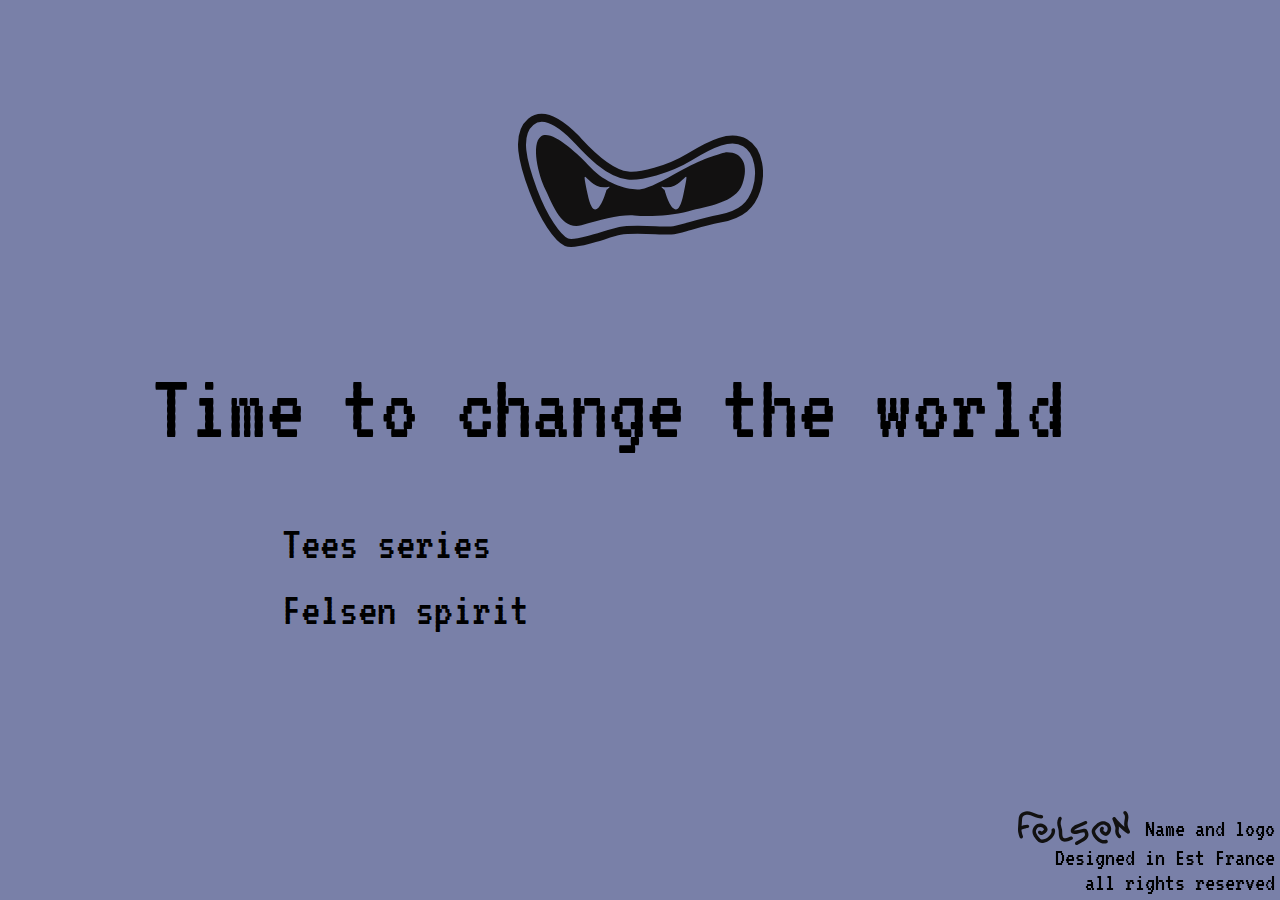
<file: index.html>
<!DOCTYPE html><html><head><meta charSet="utf-8"/><meta name="viewport" content="width=device-width"/><meta name="next-head-count" content="2"/><link data-next-font="size-adjust" rel="preconnect" href="/" crossorigin="anonymous"/><link rel="preload" href="/_next/static/css/598c294f1bf20874.css" as="style"/><link rel="stylesheet" href="/_next/static/css/598c294f1bf20874.css" data-n-p=""/><noscript data-n-css=""></noscript><script defer="" nomodule="" src="/_next/static/chunks/polyfills-78c92fac7aa8fdd8.js"></script><script src="/_next/static/chunks/webpack-d48917dfc1abff24.js" defer=""></script><script src="/_next/static/chunks/framework-82ceb3ddb73c0589.js" defer=""></script><script src="/_next/static/chunks/main-91c60457a30df2a8.js" defer=""></script><script src="/_next/static/chunks/pages/_app-b75b9482ff6ea491.js" defer=""></script><script src="/_next/static/chunks/664-361cba8126e8e380.js" defer=""></script><script src="/_next/static/chunks/pages/index-78f93ec5b09dfb89.js" defer=""></script><script src="/_next/static/BBABbWyTW3IUbtXpbvCLi/_buildManifest.js" defer=""></script><script src="/_next/static/BBABbWyTW3IUbtXpbvCLi/_ssgManifest.js" defer=""></script></head><body><div id="__next"><main class="page_main__mAg_K"><div class="page_logoTopScreen__mUM0B"><svg width="245" height="134" viewBox="0 0 245 134" fill="none" xmlns="http://www.w3.org/2000/svg"><path d="M109.929 62.5064C122.005 63.814 150.149 56.9861 171.718 43.8542C193.286 30.7222 212.473 21.2792 227.068 29.7662C241.663 38.2532 243.492 60.8459 238.493 76.4234C233.494 92.0009 223.877 101.489 201.634 105.664C188.551 108.126 177.303 111.57 168.36 114.125C162.097 115.915 156.97 117.27 153.128 117.528C143.813 118.166 115.416 115.171 101.908 117.949C94.538 119.464 81.9395 123.853 70.5816 126.894C61.1214 129.427 52.5203 131.023 48.5134 129.244C39.6954 125.328 25.8716 105.732 15.2862 77.6038C4.70084 49.4757 -2.50475 21.7087 12.7586 8.88037C28.0219 -3.94792 50.9875 18.612 57.238 24.8832C63.4885 31.1545 87.0868 60.0362 109.929 62.5064Z" stroke="#121111" stroke-width="8" stroke-miterlimit="10"></path><path d="M208.043 39.2379C208.043 39.2379 189.422 43.4882 168.752 54.439C148.082 65.3899 131.035 76.4092 119.472 76.4737C107.908 76.5381 86.8306 69.9651 72.6544 54.5734C58.4782 39.1817 32.9363 15.9583 22.8785 23.4499C12.8207 30.9415 20.3301 62.0979 27.3619 76.3859C34.3937 90.674 43.3441 117.705 63.4117 112.294C83.4794 106.884 102.57 101.367 116.311 102.527C130.052 103.687 152.236 103.125 170.602 98.1888C188.968 93.2529 217.706 90.0994 224.397 71.0414C231.089 51.9834 224.609 38.7251 208.043 39.2379ZM88.4911 76.8781C88.4911 76.8781 84.7337 90.5506 80.0979 95.0326C76.6863 98.3232 72.7971 96.6505 69.5776 80.8831C61.9818 43.6911 69.1316 79.3845 90.9284 73.726C93.4096 73.0816 88.4911 76.8781 88.4911 76.8781ZM165.496 80.8831C162.276 96.6505 158.387 98.3301 154.975 95.0326C150.338 90.5506 146.582 76.8781 146.582 76.8781C146.582 76.8781 141.664 73.0816 144.145 73.7247C165.942 79.3845 173.091 43.6911 165.496 80.8831Z" fill="#121111"></path></svg></div><div class="page_divtitre__HdRGP"><a class="page_titre__qHcnI">Time to change the world</a></div><div class="page_menu__3UteB"><li class="page_itemMenu__COYD6"><a class="page_itemMenuTees__gL_l_" href="/tees-series">Tees series</a></li><li class="page_itemMenu__COYD6"><a class="page_itemMenuSpirit__UKG97" href="/felsen-spirit">Felsen spirit</a></li></div><div class="page_botRight__saLf5"><a><svg width="112" height="34" viewBox="0 0 112 34" fill="none" xmlns="http://www.w3.org/2000/svg"><g clip-path="url(#clip0_123_46)"><path d="M82.9214 16.2876C81.8826 17.278 81.6329 18.7217 81.9017 20.0755C82.13 21.2271 82.8865 22.2599 83.8025 22.9776C84.3021 23.3727 84.834 23.726 85.3927 24.0339C85.9447 24.3356 86.5394 24.7009 87.1596 24.823C88.0775 25.0035 88.9308 24.7368 89.7008 24.2402C90.1702 23.942 90.6037 23.5916 90.9929 23.196C92.4344 21.7021 93.2602 19.5918 93.1723 17.5221C93.0816 15.4004 92.081 13.374 90.3917 12.051C89.4808 11.3379 88.4913 10.7884 87.3693 10.4678C86.2362 10.1453 85.0849 10.1057 83.9285 10.272C81.6761 10.5945 79.7125 11.9386 78.0698 13.4265C77.3145 14.1138 76.5953 14.8391 75.9151 15.5994C75.0646 16.546 74.3104 17.5668 73.9156 18.7852C73.4851 20.1073 73.6892 21.5261 74.1537 22.8081C74.5148 23.8251 74.9823 24.802 75.5486 25.7226C76.7071 27.5646 78.2369 29.1499 80.0422 30.3793C80.9654 31.0047 81.9603 31.5194 83.006 31.9123C84.1345 32.3449 85.3992 32.6005 86.6114 32.5333C87.2624 32.4969 87.9292 32.3951 88.5471 32.1795C88.9796 32.0284 89.3516 31.788 89.5892 31.3858C89.8077 31.0173 89.9007 30.4701 89.7649 30.055C89.6291 29.64 89.3669 29.2337 88.9638 29.0222C88.5606 28.8108 88.0603 28.6943 87.62 28.8481C87.2702 28.9701 86.9087 29.0561 86.5412 29.1047L87.0062 29.043C86.4797 29.1029 85.9478 29.0982 85.4225 29.0291L85.8875 29.0909C85.1111 28.9775 84.3528 28.7646 83.6319 28.4575L84.0503 28.6316C83.0432 28.1996 82.095 27.6439 81.2279 26.9774L81.5808 27.2474C80.6432 26.5251 79.8015 25.6884 79.0755 24.7571L79.3485 25.1067C78.6406 24.1918 78.0519 23.1921 77.5964 22.1314L77.7722 22.546C77.4834 21.8619 77.2295 21.1534 77.1282 20.4159L77.1905 20.8766C77.15 20.5489 77.15 20.2176 77.1905 19.8899L77.1282 20.3505C77.1802 20.011 77.2739 19.679 77.4072 19.362L77.2314 19.7766C77.4569 19.2744 77.7446 18.802 78.0879 18.3702L77.8154 18.7198C78.3608 18.0252 78.983 17.3886 79.607 16.7635C80.2251 16.1346 80.8836 15.546 81.5785 15.0015L81.2256 15.2714C81.9324 14.7329 82.6879 14.2608 83.511 13.9162L83.0925 14.0903C83.6559 13.8549 84.2471 13.6907 84.852 13.6016L84.387 13.6633C84.9274 13.595 85.4746 13.5975 86.0144 13.6707L85.5494 13.6089C86.1096 13.6897 86.6573 13.84 87.1796 14.0562L86.7612 13.8821C87.2822 14.1018 87.7739 14.3841 88.2254 14.7228L87.8743 14.4538C88.3037 14.7811 88.6901 15.1602 89.0247 15.5824L88.7522 15.2327C89.0559 15.624 89.3087 16.0516 89.5045 16.5055L89.3288 16.0909C89.5133 16.5364 89.6394 17.0034 89.704 17.4807L89.6417 17.02C89.706 17.538 89.7039 18.0619 89.6352 18.5793L89.6975 18.1187C89.6187 18.6783 89.4665 19.2252 89.2446 19.7457L89.4204 19.3311C89.2215 19.7912 88.9678 20.226 88.6648 20.6265L88.9373 20.2768C88.6438 20.6554 88.3034 20.9959 87.9241 21.2902L88.277 21.0198C87.9951 21.239 87.6881 21.4246 87.3624 21.5726L87.7809 21.3985C87.6836 21.4364 87.5833 21.4661 87.481 21.4874L87.9459 21.4257C87.8406 21.4388 87.7341 21.4388 87.6288 21.4257L88.0938 21.4874C87.9606 21.4616 87.8305 21.4216 87.706 21.3681L88.1245 21.5422C87.3689 21.2009 86.6152 20.7817 85.9535 20.2833L86.3064 20.5532C85.9715 20.2997 85.6698 20.0057 85.4085 19.678L85.681 20.0276C85.5231 19.819 85.3903 19.5928 85.2853 19.3537L85.4611 19.7683C85.355 19.5124 85.2816 19.2443 85.2425 18.9704L85.3048 19.4311C85.2764 19.2032 85.2747 18.9729 85.2997 18.7447L85.2374 19.2054C85.2646 19.004 85.3168 18.8067 85.3927 18.618L85.217 19.0326C85.2821 18.8849 85.3635 18.7448 85.4597 18.6148L85.1872 18.9644C85.2515 18.8838 85.3212 18.8076 85.396 18.7364C86.0544 18.1086 86.0809 16.9164 85.396 16.295C84.6892 15.6501 83.6323 15.6247 82.9316 16.295L82.9214 16.2876Z" fill="#121111"></path><path d="M40.5068 6.68125C39.7256 8.30596 39.2606 10.0233 39.1969 11.8276C39.1374 13.5191 39.5285 15.1484 40.0157 16.7566C40.2813 17.6318 40.5314 18.5098 40.6579 19.4182L40.5956 18.9575C40.7709 20.2897 40.7379 21.6339 40.8016 22.973C40.8648 24.3006 40.9922 25.6959 41.499 26.9383C42.0296 28.2345 42.8475 29.4202 44.1262 30.0956C45.5527 30.8492 47.1485 30.8985 48.7071 30.6221C50.2416 30.3498 51.6453 29.6151 53.0677 29.0176L52.6492 29.1918C52.9896 29.0499 53.3328 28.9154 53.682 28.7956C54.1139 28.6464 54.4878 28.4017 54.724 28.0014C54.9425 27.6329 55.0355 27.0857 54.8997 26.6706C54.6245 25.8281 53.6773 25.1463 52.7548 25.4642C51.7025 25.8267 50.6977 26.3095 49.6724 26.7383L50.0909 26.5642C49.2302 26.9217 48.3524 27.2211 47.4238 27.3473L47.8888 27.2856C47.3904 27.3505 46.8859 27.3552 46.3864 27.2994L46.8514 27.3611C46.4679 27.3125 46.0926 27.2135 45.7355 27.0668L46.1539 27.2409C45.8928 27.1263 45.6453 26.9834 45.416 26.8148L45.7689 27.0848C45.501 26.8786 45.2603 26.64 45.0524 26.3744L45.3253 26.7241C45.0729 26.3895 44.8631 26.0253 44.7009 25.6397L44.8766 26.0543C44.6032 25.396 44.4526 24.6986 44.354 23.9952L44.4163 24.4558C44.294 23.5313 44.2708 22.599 44.2485 21.668C44.2233 20.6085 44.1694 19.5568 44.0211 18.5043C43.7626 16.6713 42.9702 14.9665 42.7112 13.1345L42.7735 13.5951C42.6515 12.6713 42.6515 11.7357 42.7735 10.8119L42.7112 11.2725C42.8452 10.3123 43.1056 9.37367 43.4859 8.48055L43.3101 8.89513C43.3774 8.74158 43.4476 8.58803 43.5208 8.43448C43.7258 8.00792 43.8272 7.57307 43.6965 7.10321C43.5854 6.70291 43.2725 6.26851 42.8954 6.0709C42.4904 5.859 42.0003 5.75305 41.5516 5.89677C41.1405 6.02852 40.7025 6.28924 40.5096 6.69093L40.5068 6.68125Z" fill="#121111"></path><path d="M102.618 24.2951C102.333 24.0294 102.069 23.7433 101.827 23.4392L102.1 23.7888C101.681 23.2514 101.334 22.6631 101.066 22.0383L101.242 22.4529C100.978 21.8269 100.795 21.1701 100.698 20.4984L100.76 20.959C100.652 20.1538 100.697 19.367 100.802 18.5637C100.86 18.1288 100.92 17.6926 100.926 17.2531C100.935 16.6824 100.852 16.1015 100.729 15.5446C100.531 14.6518 100.177 13.7941 99.8626 12.9387L98.8969 10.3056L97.7888 7.28423L94.6018 8.61551C97.7637 12.771 101.42 16.5092 105.575 19.6969C106.816 20.649 108.086 21.563 109.394 22.4193C110.012 22.8233 111.007 22.6888 111.507 22.1494C112.051 21.5625 112.151 20.7623 111.78 20.0557C111.404 19.3408 111.051 18.6143 110.734 17.8713L110.91 18.2859C110.327 16.9081 109.873 15.4759 109.665 13.9936L109.728 14.4542C109.583 13.3391 109.589 12.2099 109.743 11.0961L109.682 11.5517C109.903 9.93941 110.3 8.35339 110.4 6.72731C110.49 5.24586 110.246 3.77317 109.639 2.41702C109.313 1.69145 108.838 1.04105 108.244 0.507171C107.901 0.20084 107.483 0.000457764 107.011 0.000457764C106.584 0.000457764 106.073 0.188402 105.779 0.507171C105.167 1.16682 105.055 2.3037 105.779 2.94861C105.966 3.11589 106.139 3.29815 106.296 3.49355L106.023 3.14392C106.271 3.46637 106.479 3.81787 106.642 4.19052L106.466 3.77824C106.688 4.31062 106.839 4.8693 106.915 5.44025L106.853 4.97961C106.975 5.89768 106.931 6.81391 106.81 7.72968L106.873 7.26903C106.606 9.23323 106.072 11.1786 106.133 13.175C106.191 15.0683 106.644 16.9376 107.342 18.6954C107.762 19.7528 108.239 20.7875 108.77 21.7951L111.156 19.4315C109.97 18.6567 108.815 17.8392 107.69 16.979L108.043 17.2494C105.051 14.9586 102.296 12.3799 99.817 9.55108C99.1149 8.74925 98.4361 7.92806 97.7804 7.08753L98.0529 7.43717C97.9054 7.24769 97.7592 7.05759 97.6144 6.86688C97.3429 6.51034 97.0374 6.17821 96.5724 6.07319C96.1944 5.98002 95.796 6.01056 95.4369 6.16025C94.693 6.47165 94.1294 7.38557 94.4275 8.19816L96.0419 12.6006C96.305 13.3183 96.5685 14.0361 96.8323 14.7541C97.0918 15.4635 97.3415 16.178 97.4536 16.927L97.3912 16.4663C97.4917 17.2144 97.3954 17.9455 97.2982 18.6885C97.2145 19.3334 97.1732 19.9783 97.2355 20.6283C97.375 22.107 97.8041 23.5387 98.5895 24.8124C99.0223 25.5187 99.548 26.1648 100.153 26.7337C100.817 27.3533 101.966 27.4358 102.617 26.7337C103.24 26.0616 103.327 24.9524 102.617 24.2923L102.618 24.2951Z" fill="#121111"></path><path d="M20.2252 22.2327C20.4317 22.505 20.6149 22.7565 20.8794 22.9698C21.2397 23.2674 21.6486 23.502 22.0884 23.6635C22.612 23.8601 23.1718 23.9443 23.7307 23.9104C25.0684 23.8335 26.2193 23.2655 27.1897 22.3622C27.6547 21.9301 28.0434 21.4192 28.4214 20.9139C28.7227 20.5113 29.0621 20.0935 29.27 19.6342C29.4778 19.175 29.6178 18.736 29.5783 18.2219C29.5346 17.6516 29.3523 17.1932 29.1161 16.6773C28.8864 16.1748 28.5674 15.7408 28.2252 15.3078C27.6089 14.5434 26.8425 13.9107 25.9724 13.4482C24.9606 12.906 23.9023 12.6112 22.764 12.4956C20.6102 12.2767 18.4448 13.1676 16.9155 14.6486C15.3671 16.148 14.4046 18.2997 14.4302 20.4528C14.4585 22.7869 15.5178 24.9552 16.876 26.8097C17.5566 27.7474 18.2861 28.6494 19.0614 29.5119C19.8453 30.3765 20.7576 31.155 21.8461 31.6102C22.5131 31.8958 23.2302 32.0489 23.9567 32.0607C24.6504 32.0708 25.3553 31.9506 26.03 31.7986C27.0934 31.5595 28.1154 31.1785 29.104 30.7257C30.9899 29.8542 32.6727 28.6044 34.0458 27.0553C35.6644 25.2219 36.9342 23.0122 37.0914 20.5366C37.1319 19.8954 37.0537 19.2408 36.9138 18.6153C36.7166 17.7317 35.6332 17.1315 34.7688 17.4088C33.8324 17.7087 33.3395 18.5872 33.5511 19.5338C33.585 19.6863 33.6129 19.8392 33.6343 19.9944L33.572 19.5338C33.6276 19.9946 33.6257 20.4605 33.5664 20.9208L33.6287 20.4602C33.5362 21.1088 33.3583 21.7427 33.0996 22.3456L33.2753 21.931C32.9001 22.8007 32.3951 23.6045 31.8134 24.3531L32.0859 24.0035C31.375 24.9061 30.5532 25.7174 29.6397 26.4186L29.9926 26.1482C29.0571 26.8609 28.035 27.4542 26.9502 27.9144L27.3687 27.7402C26.3801 28.1548 25.3353 28.4731 24.2705 28.6155L24.7355 28.5538C24.309 28.6112 23.8767 28.6142 23.4494 28.5625L23.9144 28.6242C23.5961 28.5747 23.2851 28.4865 22.9886 28.3617L23.4071 28.5358C23.0345 28.3688 22.6833 28.1585 22.3609 27.9093L22.7138 28.1792C21.6908 27.3809 20.866 26.3228 20.0722 25.3071L20.3447 25.6567C19.5491 24.6336 18.8168 23.5543 18.3072 22.3613L18.4829 22.7758C18.2153 22.1484 18.0279 21.4902 17.925 20.8167L17.9873 21.2774C17.9093 20.7215 17.9057 20.1579 17.9766 19.6011L17.9147 20.0617C17.9929 19.5202 18.1401 18.9907 18.3527 18.4858L18.177 18.9004C18.4032 18.3753 18.6945 17.8802 19.0442 17.4263L18.7712 17.776C19.1096 17.3443 19.5 16.9552 19.9337 16.6174L19.5808 16.8874C19.9985 16.5685 20.4556 16.3035 20.9408 16.0987L20.5223 16.2729C20.9638 16.0932 21.4264 15.9694 21.8991 15.9043L21.4342 15.9661C21.9392 15.9038 22.4502 15.9058 22.9546 15.9721L22.4897 15.9103C23.0372 15.987 23.5726 16.133 24.0827 16.3447L23.6665 16.1706C24.1549 16.3773 24.6158 16.6428 25.0387 16.9611L24.6858 16.6907C25.0872 16.9977 25.448 17.3536 25.7594 17.7502L25.4865 17.4005C25.7556 17.7505 25.9805 18.1319 26.156 18.536L25.9803 18.1214C26.0591 18.2998 26.1171 18.4865 26.1532 18.6779L26.0909 18.2173C26.0999 18.3027 26.1015 18.3887 26.0956 18.4743L26.1579 18.0137C26.143 18.1106 26.1179 18.2057 26.083 18.2974L26.2588 17.8828C26.024 18.4176 25.6078 18.9119 25.2502 19.3721L25.5227 19.0225C25.1693 19.4725 24.7839 19.8949 24.3277 20.2455L24.6834 19.9815C24.4388 20.1665 24.1736 20.3231 23.893 20.4482L24.3115 20.2736C24.058 20.3779 23.7925 20.4508 23.521 20.4906L23.986 20.4293C23.716 20.465 23.4426 20.4664 23.1723 20.4334L23.6372 20.4952C23.4157 20.4633 23.199 20.404 22.9923 20.3187L23.4108 20.4929C23.265 20.428 23.1265 20.3482 22.9974 20.2547L23.3503 20.5247C23.2229 20.4263 23.1074 20.3136 23.0063 20.1888L23.2787 20.5385L23.2415 20.4896C22.9579 20.1156 22.6729 19.8249 22.1995 19.6959C21.781 19.5817 21.2263 19.6333 20.8562 19.8701C20.4861 20.1068 20.1559 20.4615 20.0546 20.9024C19.9574 21.3253 19.9551 21.8697 20.2303 22.2332L20.2252 22.2327Z" fill="#121111"></path><path d="M66.6439 10.1301L60.9084 12.6416C59.9822 13.047 59.0536 13.4486 58.1297 13.8595C57.2681 14.2423 56.4093 14.6473 55.6346 15.1881C54.7447 15.8104 53.9272 16.5502 53.3851 17.5C52.7401 18.6309 52.4625 20.0479 53.0596 21.2539C53.6785 22.5036 55.1599 22.8155 56.4293 22.8754C57.4987 22.9256 58.5682 22.8003 59.6274 22.634C61.7282 22.3032 63.7629 21.6473 65.8735 21.3644L65.4085 21.4262C65.9511 21.3561 66.5523 21.2502 67.0987 21.3225L66.6337 21.2608C66.6785 21.268 66.7226 21.2793 66.7653 21.2944L66.3468 21.1203C66.3881 21.1353 66.4273 21.1554 66.4635 21.1802L66.1111 20.9102C66.1457 20.9346 66.177 20.9634 66.2041 20.9959L65.9316 20.6467C66.0757 20.8351 66.1692 21.0668 66.2734 21.2787C66.3933 21.5233 66.5058 21.7703 66.6161 22.0204L66.4403 21.6058C66.7039 22.2268 66.9174 22.8657 67.009 23.535L66.9466 23.0744C66.9948 23.4551 66.9948 23.8402 66.9466 24.2209L67.009 23.7603C66.9547 24.1173 66.8563 24.4663 66.716 24.7995L66.8918 24.3849C66.7117 24.7903 66.4822 25.1722 66.2083 25.5222L66.4807 25.1726C66.0158 25.7609 65.461 26.2657 64.8682 26.7236L65.2211 26.4532C64.2135 27.223 63.1106 27.855 62.003 28.4708L57.8447 30.7828C57.0486 31.2255 56.7152 32.3716 57.2193 33.1464C57.7382 33.9438 58.7537 34.2395 59.6051 33.766C61.3488 32.7986 63.111 31.8529 64.8338 30.8478C65.5582 30.4336 66.257 29.9768 66.9262 29.4797C67.6474 28.9421 68.3448 28.3778 68.9121 27.6744C69.5254 26.9102 70.0369 26.093 70.2866 25.1358C70.5823 24.003 70.507 22.8035 70.175 21.6873C70.003 21.1097 69.7607 20.5509 69.5115 20.0028C69.2748 19.4864 69.0423 18.9124 68.6322 18.5075C68.0319 17.9183 67.2117 17.8202 66.4119 17.8718C65.8102 17.9105 65.2104 17.9906 64.6143 18.08C62.4842 18.3997 60.4249 19.0699 58.2906 19.3629L58.7556 19.3012C57.8126 19.426 56.8431 19.4905 55.8955 19.3777L56.3605 19.4394C56.1249 19.4111 55.8935 19.3558 55.6709 19.2745L56.0894 19.4486C55.9672 19.3986 55.8513 19.3344 55.7444 19.2574L56.0973 19.5274C56.0318 19.4742 55.9717 19.4148 55.9178 19.35L56.1903 19.6996C56.1474 19.6397 56.1096 19.5764 56.0773 19.5103L56.2531 19.9249C56.2085 19.8135 56.1782 19.6969 56.1629 19.578L56.2252 20.0387C56.2117 19.8748 56.2149 19.71 56.2345 19.5467L56.1726 20.0074C56.2105 19.7346 56.2836 19.4679 56.3902 19.2137L56.2145 19.6282C56.3493 19.3238 56.5201 19.0362 56.7232 18.7714L56.4502 19.1211C56.7444 18.7493 57.0833 18.4144 57.4592 18.1238L57.1063 18.3942C58.3301 17.4586 59.7962 16.8915 61.1981 16.2775L65.7944 14.2645L68.409 13.1197C68.781 12.9558 69.1065 12.4596 69.2102 12.087C69.3255 11.6724 69.2734 11.1233 69.0344 10.7562C68.7954 10.389 68.4369 10.0624 67.9924 9.96246L67.5274 9.90073C67.2181 9.90004 66.9144 9.98149 66.6477 10.1366L66.6439 10.1301Z" fill="#121111"></path><path d="M4.95041 25.3624C4.40639 23.6377 3.8061 21.92 3.55082 20.1234L3.61313 20.5841C3.38064 18.8719 3.53083 17.1449 3.63731 15.4285C3.74581 13.6848 3.8543 11.9411 3.9628 10.1974C4.01906 9.28944 4.05579 8.37782 4.17808 7.47587L4.11577 7.93652C4.20877 7.27687 4.35338 6.62828 4.60633 6.00963L4.43056 6.42421C4.60589 6.00531 4.83516 5.61064 5.11269 5.25002L4.84021 5.59965C5.11098 5.26199 5.42111 4.95722 5.76412 4.69171L5.41121 4.96165C5.84932 4.63118 6.32747 4.35634 6.83451 4.14354L6.41603 4.31766C7.06009 4.05403 7.7359 3.87411 8.4266 3.78239L7.96162 3.84412C8.76499 3.74733 9.57757 3.7529 10.3795 3.8607L9.91453 3.79898C13.4679 4.2739 16.5637 6.25653 20.0343 7.03319C21.1308 7.27871 22.2709 7.42704 23.3966 7.38743C23.8537 7.37176 24.3024 7.20593 24.6297 6.88071C24.9324 6.58129 25.1598 6.08932 25.1412 5.65907C25.1003 4.75067 24.374 3.89755 23.3975 3.93164C22.796 3.95118 22.1939 3.92036 21.5976 3.83951L22.0626 3.90078C19.2062 3.50094 16.6363 2.1388 13.9347 1.22487C11.3271 0.342269 8.38196 -0.111009 5.73437 0.887216C4.50357 1.35293 3.30811 2.03101 2.45766 3.05549C1.91268 3.70615 1.48243 4.44325 1.18501 5.23574C0.906023 5.95665 0.791173 6.7135 0.691203 7.47449C0.502886 8.9025 0.466153 10.3522 0.377342 11.788C0.284346 13.2741 0.19135 14.7601 0.0983544 16.2462C0.0458117 17.0937 -0.00673261 17.9423 0.000707058 18.7917C0.0141267 19.7201 0.104953 20.6457 0.272256 21.5593C0.556823 23.1715 1.09853 24.723 1.59001 26.2805C1.72392 26.7047 2.00012 27.0861 2.39163 27.3132C2.76362 27.5297 3.31601 27.6214 3.73495 27.4874C4.60912 27.2068 5.24428 26.286 4.95274 25.3624H4.95041Z" fill="#121111"></path><path d="M3.51606 18.5425C3.72034 18.4485 3.92601 18.3578 4.13309 18.2702L3.7146 18.4444C5.2257 17.814 6.81362 17.3824 8.43786 17.1605L7.97288 17.2223C8.467 17.1575 8.96298 17.1126 9.46082 17.0878C9.92161 17.0652 10.3624 16.9104 10.6939 16.581C10.9962 16.2816 11.224 15.7901 11.2054 15.3599C11.165 14.4621 10.4377 13.5845 9.46175 13.6324C6.77882 13.7628 4.18935 14.4367 1.75611 15.5593C1.38134 15.7325 1.05864 16.2116 0.954488 16.5916C0.839638 17.0062 0.891717 17.5558 1.13025 17.9229C1.36879 18.29 1.72775 18.6162 2.17227 18.7166C2.65352 18.8253 3.07014 18.7484 3.51606 18.5425Z" fill="#121111"></path></g><defs><clipPath id="clip0_123_46"><rect width="112" height="34" fill="white"></rect></clipPath></defs></svg>  Name and logo </a><a>Designed in Est France </a><a> all rights reserved</a></div></main></div><script id="__NEXT_DATA__" type="application/json">{"props":{"pageProps":{}},"page":"/","query":{},"buildId":"BBABbWyTW3IUbtXpbvCLi","nextExport":true,"autoExport":true,"isFallback":false,"scriptLoader":[]}</script></body></html>
</file>
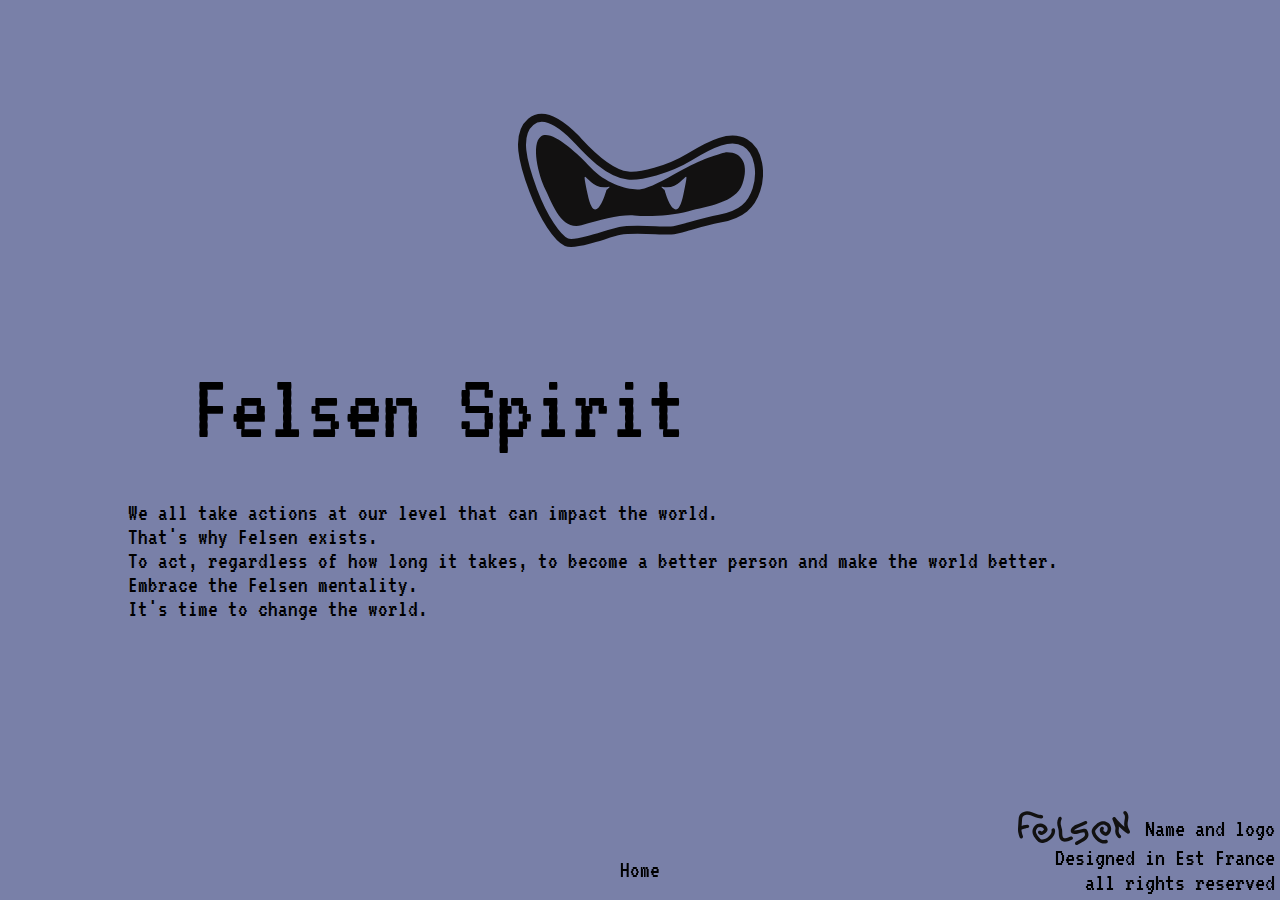
<file: felsen-spirit.html>
<!DOCTYPE html><html><head><meta charSet="utf-8"/><meta name="viewport" content="width=device-width"/><meta name="next-head-count" content="2"/><link data-next-font="size-adjust" rel="preconnect" href="/" crossorigin="anonymous"/><link rel="preload" href="/_next/static/css/b1b8a370212aec70.css" as="style"/><link rel="stylesheet" href="/_next/static/css/b1b8a370212aec70.css" data-n-p=""/><noscript data-n-css=""></noscript><script defer="" nomodule="" src="/_next/static/chunks/polyfills-78c92fac7aa8fdd8.js"></script><script src="/_next/static/chunks/webpack-d48917dfc1abff24.js" defer=""></script><script src="/_next/static/chunks/framework-82ceb3ddb73c0589.js" defer=""></script><script src="/_next/static/chunks/main-91c60457a30df2a8.js" defer=""></script><script src="/_next/static/chunks/pages/_app-b75b9482ff6ea491.js" defer=""></script><script src="/_next/static/chunks/664-361cba8126e8e380.js" defer=""></script><script src="/_next/static/chunks/pages/felsen-spirit-69dff30addc42311.js" defer=""></script><script src="/_next/static/BBABbWyTW3IUbtXpbvCLi/_buildManifest.js" defer=""></script><script src="/_next/static/BBABbWyTW3IUbtXpbvCLi/_ssgManifest.js" defer=""></script></head><body><div id="__next"><div class="felsen-spirit-style_allpage__LqeMT"><div class="felsen-spirit-style_logoTopScreen__q3qoD"><svg width="245" height="134" viewBox="0 0 245 134" fill="none" xmlns="http://www.w3.org/2000/svg"><path d="M109.929 62.5064C122.005 63.814 150.149 56.9861 171.718 43.8542C193.286 30.7222 212.473 21.2792 227.068 29.7662C241.663 38.2532 243.492 60.8459 238.493 76.4234C233.494 92.0009 223.877 101.489 201.634 105.664C188.551 108.126 177.303 111.57 168.36 114.125C162.097 115.915 156.97 117.27 153.128 117.528C143.813 118.166 115.416 115.171 101.908 117.949C94.538 119.464 81.9395 123.853 70.5816 126.894C61.1214 129.427 52.5203 131.023 48.5134 129.244C39.6954 125.328 25.8716 105.732 15.2862 77.6038C4.70084 49.4757 -2.50475 21.7087 12.7586 8.88037C28.0219 -3.94792 50.9875 18.612 57.238 24.8832C63.4885 31.1545 87.0868 60.0362 109.929 62.5064Z" stroke="#121111" stroke-width="8" stroke-miterlimit="10"></path><path d="M208.043 39.2379C208.043 39.2379 189.422 43.4882 168.752 54.439C148.082 65.3899 131.035 76.4092 119.472 76.4737C107.908 76.5381 86.8306 69.9651 72.6544 54.5734C58.4782 39.1817 32.9363 15.9583 22.8785 23.4499C12.8207 30.9415 20.3301 62.0979 27.3619 76.3859C34.3937 90.674 43.3441 117.705 63.4117 112.294C83.4794 106.884 102.57 101.367 116.311 102.527C130.052 103.687 152.236 103.125 170.602 98.1888C188.968 93.2529 217.706 90.0994 224.397 71.0414C231.089 51.9834 224.609 38.7251 208.043 39.2379ZM88.4911 76.8781C88.4911 76.8781 84.7337 90.5506 80.0979 95.0326C76.6863 98.3232 72.7971 96.6505 69.5776 80.8831C61.9818 43.6911 69.1316 79.3845 90.9284 73.726C93.4096 73.0816 88.4911 76.8781 88.4911 76.8781ZM165.496 80.8831C162.276 96.6505 158.387 98.3301 154.975 95.0326C150.338 90.5506 146.582 76.8781 146.582 76.8781C146.582 76.8781 141.664 73.0816 144.145 73.7247C165.942 79.3845 173.091 43.6911 165.496 80.8831Z" fill="#121111"></path></svg></div><div class="felsen-spirit-style_divtitre__d9b85"><a class="felsen-spirit-style_titre__07K6_">Felsen Spirit</a></div><div class="felsen-spirit-style_felsenSpeech__DI4I0"><a>We all take actions at our level that can impact the world.</a><a>That&#x27;s why Felsen exists.</a><a>To act, regardless of how long it takes, to become a better person and make the world better.</a><a>Embrace the Felsen mentality.</a><a>It&#x27;s time to change the world.</a></div><div class="felsen-spirit-style_homeBtn__Zc4ql"><a class="felsen-spirit-style_homeBtnLink__G5ivA" href="/">Home</a></div><div class="felsen-spirit-style_botRight__Sox1R"><a><svg width="112" height="34" viewBox="0 0 112 34" fill="none" xmlns="http://www.w3.org/2000/svg"><g clip-path="url(#clip0_123_46)"><path d="M82.9214 16.2876C81.8826 17.278 81.6329 18.7217 81.9017 20.0755C82.13 21.2271 82.8865 22.2599 83.8025 22.9776C84.3021 23.3727 84.834 23.726 85.3927 24.0339C85.9447 24.3356 86.5394 24.7009 87.1596 24.823C88.0775 25.0035 88.9308 24.7368 89.7008 24.2402C90.1702 23.942 90.6037 23.5916 90.9929 23.196C92.4344 21.7021 93.2602 19.5918 93.1723 17.5221C93.0816 15.4004 92.081 13.374 90.3917 12.051C89.4808 11.3379 88.4913 10.7884 87.3693 10.4678C86.2362 10.1453 85.0849 10.1057 83.9285 10.272C81.6761 10.5945 79.7125 11.9386 78.0698 13.4265C77.3145 14.1138 76.5953 14.8391 75.9151 15.5994C75.0646 16.546 74.3104 17.5668 73.9156 18.7852C73.4851 20.1073 73.6892 21.5261 74.1537 22.8081C74.5148 23.8251 74.9823 24.802 75.5486 25.7226C76.7071 27.5646 78.2369 29.1499 80.0422 30.3793C80.9654 31.0047 81.9603 31.5194 83.006 31.9123C84.1345 32.3449 85.3992 32.6005 86.6114 32.5333C87.2624 32.4969 87.9292 32.3951 88.5471 32.1795C88.9796 32.0284 89.3516 31.788 89.5892 31.3858C89.8077 31.0173 89.9007 30.4701 89.7649 30.055C89.6291 29.64 89.3669 29.2337 88.9638 29.0222C88.5606 28.8108 88.0603 28.6943 87.62 28.8481C87.2702 28.9701 86.9087 29.0561 86.5412 29.1047L87.0062 29.043C86.4797 29.1029 85.9478 29.0982 85.4225 29.0291L85.8875 29.0909C85.1111 28.9775 84.3528 28.7646 83.6319 28.4575L84.0503 28.6316C83.0432 28.1996 82.095 27.6439 81.2279 26.9774L81.5808 27.2474C80.6432 26.5251 79.8015 25.6884 79.0755 24.7571L79.3485 25.1067C78.6406 24.1918 78.0519 23.1921 77.5964 22.1314L77.7722 22.546C77.4834 21.8619 77.2295 21.1534 77.1282 20.4159L77.1905 20.8766C77.15 20.5489 77.15 20.2176 77.1905 19.8899L77.1282 20.3505C77.1802 20.011 77.2739 19.679 77.4072 19.362L77.2314 19.7766C77.4569 19.2744 77.7446 18.802 78.0879 18.3702L77.8154 18.7198C78.3608 18.0252 78.983 17.3886 79.607 16.7635C80.2251 16.1346 80.8836 15.546 81.5785 15.0015L81.2256 15.2714C81.9324 14.7329 82.6879 14.2608 83.511 13.9162L83.0925 14.0903C83.6559 13.8549 84.2471 13.6907 84.852 13.6016L84.387 13.6633C84.9274 13.595 85.4746 13.5975 86.0144 13.6707L85.5494 13.6089C86.1096 13.6897 86.6573 13.84 87.1796 14.0562L86.7612 13.8821C87.2822 14.1018 87.7739 14.3841 88.2254 14.7228L87.8743 14.4538C88.3037 14.7811 88.6901 15.1602 89.0247 15.5824L88.7522 15.2327C89.0559 15.624 89.3087 16.0516 89.5045 16.5055L89.3288 16.0909C89.5133 16.5364 89.6394 17.0034 89.704 17.4807L89.6417 17.02C89.706 17.538 89.7039 18.0619 89.6352 18.5793L89.6975 18.1187C89.6187 18.6783 89.4665 19.2252 89.2446 19.7457L89.4204 19.3311C89.2215 19.7912 88.9678 20.226 88.6648 20.6265L88.9373 20.2768C88.6438 20.6554 88.3034 20.9959 87.9241 21.2902L88.277 21.0198C87.9951 21.239 87.6881 21.4246 87.3624 21.5726L87.7809 21.3985C87.6836 21.4364 87.5833 21.4661 87.481 21.4874L87.9459 21.4257C87.8406 21.4388 87.7341 21.4388 87.6288 21.4257L88.0938 21.4874C87.9606 21.4616 87.8305 21.4216 87.706 21.3681L88.1245 21.5422C87.3689 21.2009 86.6152 20.7817 85.9535 20.2833L86.3064 20.5532C85.9715 20.2997 85.6698 20.0057 85.4085 19.678L85.681 20.0276C85.5231 19.819 85.3903 19.5928 85.2853 19.3537L85.4611 19.7683C85.355 19.5124 85.2816 19.2443 85.2425 18.9704L85.3048 19.4311C85.2764 19.2032 85.2747 18.9729 85.2997 18.7447L85.2374 19.2054C85.2646 19.004 85.3168 18.8067 85.3927 18.618L85.217 19.0326C85.2821 18.8849 85.3635 18.7448 85.4597 18.6148L85.1872 18.9644C85.2515 18.8838 85.3212 18.8076 85.396 18.7364C86.0544 18.1086 86.0809 16.9164 85.396 16.295C84.6892 15.6501 83.6323 15.6247 82.9316 16.295L82.9214 16.2876Z" fill="#121111"></path><path d="M40.5068 6.68125C39.7256 8.30596 39.2606 10.0233 39.1969 11.8276C39.1374 13.5191 39.5285 15.1484 40.0157 16.7566C40.2813 17.6318 40.5314 18.5098 40.6579 19.4182L40.5956 18.9575C40.7709 20.2897 40.7379 21.6339 40.8016 22.973C40.8648 24.3006 40.9922 25.6959 41.499 26.9383C42.0296 28.2345 42.8475 29.4202 44.1262 30.0956C45.5527 30.8492 47.1485 30.8985 48.7071 30.6221C50.2416 30.3498 51.6453 29.6151 53.0677 29.0176L52.6492 29.1918C52.9896 29.0499 53.3328 28.9154 53.682 28.7956C54.1139 28.6464 54.4878 28.4017 54.724 28.0014C54.9425 27.6329 55.0355 27.0857 54.8997 26.6706C54.6245 25.8281 53.6773 25.1463 52.7548 25.4642C51.7025 25.8267 50.6977 26.3095 49.6724 26.7383L50.0909 26.5642C49.2302 26.9217 48.3524 27.2211 47.4238 27.3473L47.8888 27.2856C47.3904 27.3505 46.8859 27.3552 46.3864 27.2994L46.8514 27.3611C46.4679 27.3125 46.0926 27.2135 45.7355 27.0668L46.1539 27.2409C45.8928 27.1263 45.6453 26.9834 45.416 26.8148L45.7689 27.0848C45.501 26.8786 45.2603 26.64 45.0524 26.3744L45.3253 26.7241C45.0729 26.3895 44.8631 26.0253 44.7009 25.6397L44.8766 26.0543C44.6032 25.396 44.4526 24.6986 44.354 23.9952L44.4163 24.4558C44.294 23.5313 44.2708 22.599 44.2485 21.668C44.2233 20.6085 44.1694 19.5568 44.0211 18.5043C43.7626 16.6713 42.9702 14.9665 42.7112 13.1345L42.7735 13.5951C42.6515 12.6713 42.6515 11.7357 42.7735 10.8119L42.7112 11.2725C42.8452 10.3123 43.1056 9.37367 43.4859 8.48055L43.3101 8.89513C43.3774 8.74158 43.4476 8.58803 43.5208 8.43448C43.7258 8.00792 43.8272 7.57307 43.6965 7.10321C43.5854 6.70291 43.2725 6.26851 42.8954 6.0709C42.4904 5.859 42.0003 5.75305 41.5516 5.89677C41.1405 6.02852 40.7025 6.28924 40.5096 6.69093L40.5068 6.68125Z" fill="#121111"></path><path d="M102.618 24.2951C102.333 24.0294 102.069 23.7433 101.827 23.4392L102.1 23.7888C101.681 23.2514 101.334 22.6631 101.066 22.0383L101.242 22.4529C100.978 21.8269 100.795 21.1701 100.698 20.4984L100.76 20.959C100.652 20.1538 100.697 19.367 100.802 18.5637C100.86 18.1288 100.92 17.6926 100.926 17.2531C100.935 16.6824 100.852 16.1015 100.729 15.5446C100.531 14.6518 100.177 13.7941 99.8626 12.9387L98.8969 10.3056L97.7888 7.28423L94.6018 8.61551C97.7637 12.771 101.42 16.5092 105.575 19.6969C106.816 20.649 108.086 21.563 109.394 22.4193C110.012 22.8233 111.007 22.6888 111.507 22.1494C112.051 21.5625 112.151 20.7623 111.78 20.0557C111.404 19.3408 111.051 18.6143 110.734 17.8713L110.91 18.2859C110.327 16.9081 109.873 15.4759 109.665 13.9936L109.728 14.4542C109.583 13.3391 109.589 12.2099 109.743 11.0961L109.682 11.5517C109.903 9.93941 110.3 8.35339 110.4 6.72731C110.49 5.24586 110.246 3.77317 109.639 2.41702C109.313 1.69145 108.838 1.04105 108.244 0.507171C107.901 0.20084 107.483 0.000457764 107.011 0.000457764C106.584 0.000457764 106.073 0.188402 105.779 0.507171C105.167 1.16682 105.055 2.3037 105.779 2.94861C105.966 3.11589 106.139 3.29815 106.296 3.49355L106.023 3.14392C106.271 3.46637 106.479 3.81787 106.642 4.19052L106.466 3.77824C106.688 4.31062 106.839 4.8693 106.915 5.44025L106.853 4.97961C106.975 5.89768 106.931 6.81391 106.81 7.72968L106.873 7.26903C106.606 9.23323 106.072 11.1786 106.133 13.175C106.191 15.0683 106.644 16.9376 107.342 18.6954C107.762 19.7528 108.239 20.7875 108.77 21.7951L111.156 19.4315C109.97 18.6567 108.815 17.8392 107.69 16.979L108.043 17.2494C105.051 14.9586 102.296 12.3799 99.817 9.55108C99.1149 8.74925 98.4361 7.92806 97.7804 7.08753L98.0529 7.43717C97.9054 7.24769 97.7592 7.05759 97.6144 6.86688C97.3429 6.51034 97.0374 6.17821 96.5724 6.07319C96.1944 5.98002 95.796 6.01056 95.4369 6.16025C94.693 6.47165 94.1294 7.38557 94.4275 8.19816L96.0419 12.6006C96.305 13.3183 96.5685 14.0361 96.8323 14.7541C97.0918 15.4635 97.3415 16.178 97.4536 16.927L97.3912 16.4663C97.4917 17.2144 97.3954 17.9455 97.2982 18.6885C97.2145 19.3334 97.1732 19.9783 97.2355 20.6283C97.375 22.107 97.8041 23.5387 98.5895 24.8124C99.0223 25.5187 99.548 26.1648 100.153 26.7337C100.817 27.3533 101.966 27.4358 102.617 26.7337C103.24 26.0616 103.327 24.9524 102.617 24.2923L102.618 24.2951Z" fill="#121111"></path><path d="M20.2252 22.2327C20.4317 22.505 20.6149 22.7565 20.8794 22.9698C21.2397 23.2674 21.6486 23.502 22.0884 23.6635C22.612 23.8601 23.1718 23.9443 23.7307 23.9104C25.0684 23.8335 26.2193 23.2655 27.1897 22.3622C27.6547 21.9301 28.0434 21.4192 28.4214 20.9139C28.7227 20.5113 29.0621 20.0935 29.27 19.6342C29.4778 19.175 29.6178 18.736 29.5783 18.2219C29.5346 17.6516 29.3523 17.1932 29.1161 16.6773C28.8864 16.1748 28.5674 15.7408 28.2252 15.3078C27.6089 14.5434 26.8425 13.9107 25.9724 13.4482C24.9606 12.906 23.9023 12.6112 22.764 12.4956C20.6102 12.2767 18.4448 13.1676 16.9155 14.6486C15.3671 16.148 14.4046 18.2997 14.4302 20.4528C14.4585 22.7869 15.5178 24.9552 16.876 26.8097C17.5566 27.7474 18.2861 28.6494 19.0614 29.5119C19.8453 30.3765 20.7576 31.155 21.8461 31.6102C22.5131 31.8958 23.2302 32.0489 23.9567 32.0607C24.6504 32.0708 25.3553 31.9506 26.03 31.7986C27.0934 31.5595 28.1154 31.1785 29.104 30.7257C30.9899 29.8542 32.6727 28.6044 34.0458 27.0553C35.6644 25.2219 36.9342 23.0122 37.0914 20.5366C37.1319 19.8954 37.0537 19.2408 36.9138 18.6153C36.7166 17.7317 35.6332 17.1315 34.7688 17.4088C33.8324 17.7087 33.3395 18.5872 33.5511 19.5338C33.585 19.6863 33.6129 19.8392 33.6343 19.9944L33.572 19.5338C33.6276 19.9946 33.6257 20.4605 33.5664 20.9208L33.6287 20.4602C33.5362 21.1088 33.3583 21.7427 33.0996 22.3456L33.2753 21.931C32.9001 22.8007 32.3951 23.6045 31.8134 24.3531L32.0859 24.0035C31.375 24.9061 30.5532 25.7174 29.6397 26.4186L29.9926 26.1482C29.0571 26.8609 28.035 27.4542 26.9502 27.9144L27.3687 27.7402C26.3801 28.1548 25.3353 28.4731 24.2705 28.6155L24.7355 28.5538C24.309 28.6112 23.8767 28.6142 23.4494 28.5625L23.9144 28.6242C23.5961 28.5747 23.2851 28.4865 22.9886 28.3617L23.4071 28.5358C23.0345 28.3688 22.6833 28.1585 22.3609 27.9093L22.7138 28.1792C21.6908 27.3809 20.866 26.3228 20.0722 25.3071L20.3447 25.6567C19.5491 24.6336 18.8168 23.5543 18.3072 22.3613L18.4829 22.7758C18.2153 22.1484 18.0279 21.4902 17.925 20.8167L17.9873 21.2774C17.9093 20.7215 17.9057 20.1579 17.9766 19.6011L17.9147 20.0617C17.9929 19.5202 18.1401 18.9907 18.3527 18.4858L18.177 18.9004C18.4032 18.3753 18.6945 17.8802 19.0442 17.4263L18.7712 17.776C19.1096 17.3443 19.5 16.9552 19.9337 16.6174L19.5808 16.8874C19.9985 16.5685 20.4556 16.3035 20.9408 16.0987L20.5223 16.2729C20.9638 16.0932 21.4264 15.9694 21.8991 15.9043L21.4342 15.9661C21.9392 15.9038 22.4502 15.9058 22.9546 15.9721L22.4897 15.9103C23.0372 15.987 23.5726 16.133 24.0827 16.3447L23.6665 16.1706C24.1549 16.3773 24.6158 16.6428 25.0387 16.9611L24.6858 16.6907C25.0872 16.9977 25.448 17.3536 25.7594 17.7502L25.4865 17.4005C25.7556 17.7505 25.9805 18.1319 26.156 18.536L25.9803 18.1214C26.0591 18.2998 26.1171 18.4865 26.1532 18.6779L26.0909 18.2173C26.0999 18.3027 26.1015 18.3887 26.0956 18.4743L26.1579 18.0137C26.143 18.1106 26.1179 18.2057 26.083 18.2974L26.2588 17.8828C26.024 18.4176 25.6078 18.9119 25.2502 19.3721L25.5227 19.0225C25.1693 19.4725 24.7839 19.8949 24.3277 20.2455L24.6834 19.9815C24.4388 20.1665 24.1736 20.3231 23.893 20.4482L24.3115 20.2736C24.058 20.3779 23.7925 20.4508 23.521 20.4906L23.986 20.4293C23.716 20.465 23.4426 20.4664 23.1723 20.4334L23.6372 20.4952C23.4157 20.4633 23.199 20.404 22.9923 20.3187L23.4108 20.4929C23.265 20.428 23.1265 20.3482 22.9974 20.2547L23.3503 20.5247C23.2229 20.4263 23.1074 20.3136 23.0063 20.1888L23.2787 20.5385L23.2415 20.4896C22.9579 20.1156 22.6729 19.8249 22.1995 19.6959C21.781 19.5817 21.2263 19.6333 20.8562 19.8701C20.4861 20.1068 20.1559 20.4615 20.0546 20.9024C19.9574 21.3253 19.9551 21.8697 20.2303 22.2332L20.2252 22.2327Z" fill="#121111"></path><path d="M66.6439 10.1301L60.9084 12.6416C59.9822 13.047 59.0536 13.4486 58.1297 13.8595C57.2681 14.2423 56.4093 14.6473 55.6346 15.1881C54.7447 15.8104 53.9272 16.5502 53.3851 17.5C52.7401 18.6309 52.4625 20.0479 53.0596 21.2539C53.6785 22.5036 55.1599 22.8155 56.4293 22.8754C57.4987 22.9256 58.5682 22.8003 59.6274 22.634C61.7282 22.3032 63.7629 21.6473 65.8735 21.3644L65.4085 21.4262C65.9511 21.3561 66.5523 21.2502 67.0987 21.3225L66.6337 21.2608C66.6785 21.268 66.7226 21.2793 66.7653 21.2944L66.3468 21.1203C66.3881 21.1353 66.4273 21.1554 66.4635 21.1802L66.1111 20.9102C66.1457 20.9346 66.177 20.9634 66.2041 20.9959L65.9316 20.6467C66.0757 20.8351 66.1692 21.0668 66.2734 21.2787C66.3933 21.5233 66.5058 21.7703 66.6161 22.0204L66.4403 21.6058C66.7039 22.2268 66.9174 22.8657 67.009 23.535L66.9466 23.0744C66.9948 23.4551 66.9948 23.8402 66.9466 24.2209L67.009 23.7603C66.9547 24.1173 66.8563 24.4663 66.716 24.7995L66.8918 24.3849C66.7117 24.7903 66.4822 25.1722 66.2083 25.5222L66.4807 25.1726C66.0158 25.7609 65.461 26.2657 64.8682 26.7236L65.2211 26.4532C64.2135 27.223 63.1106 27.855 62.003 28.4708L57.8447 30.7828C57.0486 31.2255 56.7152 32.3716 57.2193 33.1464C57.7382 33.9438 58.7537 34.2395 59.6051 33.766C61.3488 32.7986 63.111 31.8529 64.8338 30.8478C65.5582 30.4336 66.257 29.9768 66.9262 29.4797C67.6474 28.9421 68.3448 28.3778 68.9121 27.6744C69.5254 26.9102 70.0369 26.093 70.2866 25.1358C70.5823 24.003 70.507 22.8035 70.175 21.6873C70.003 21.1097 69.7607 20.5509 69.5115 20.0028C69.2748 19.4864 69.0423 18.9124 68.6322 18.5075C68.0319 17.9183 67.2117 17.8202 66.4119 17.8718C65.8102 17.9105 65.2104 17.9906 64.6143 18.08C62.4842 18.3997 60.4249 19.0699 58.2906 19.3629L58.7556 19.3012C57.8126 19.426 56.8431 19.4905 55.8955 19.3777L56.3605 19.4394C56.1249 19.4111 55.8935 19.3558 55.6709 19.2745L56.0894 19.4486C55.9672 19.3986 55.8513 19.3344 55.7444 19.2574L56.0973 19.5274C56.0318 19.4742 55.9717 19.4148 55.9178 19.35L56.1903 19.6996C56.1474 19.6397 56.1096 19.5764 56.0773 19.5103L56.2531 19.9249C56.2085 19.8135 56.1782 19.6969 56.1629 19.578L56.2252 20.0387C56.2117 19.8748 56.2149 19.71 56.2345 19.5467L56.1726 20.0074C56.2105 19.7346 56.2836 19.4679 56.3902 19.2137L56.2145 19.6282C56.3493 19.3238 56.5201 19.0362 56.7232 18.7714L56.4502 19.1211C56.7444 18.7493 57.0833 18.4144 57.4592 18.1238L57.1063 18.3942C58.3301 17.4586 59.7962 16.8915 61.1981 16.2775L65.7944 14.2645L68.409 13.1197C68.781 12.9558 69.1065 12.4596 69.2102 12.087C69.3255 11.6724 69.2734 11.1233 69.0344 10.7562C68.7954 10.389 68.4369 10.0624 67.9924 9.96246L67.5274 9.90073C67.2181 9.90004 66.9144 9.98149 66.6477 10.1366L66.6439 10.1301Z" fill="#121111"></path><path d="M4.95041 25.3624C4.40639 23.6377 3.8061 21.92 3.55082 20.1234L3.61313 20.5841C3.38064 18.8719 3.53083 17.1449 3.63731 15.4285C3.74581 13.6848 3.8543 11.9411 3.9628 10.1974C4.01906 9.28944 4.05579 8.37782 4.17808 7.47587L4.11577 7.93652C4.20877 7.27687 4.35338 6.62828 4.60633 6.00963L4.43056 6.42421C4.60589 6.00531 4.83516 5.61064 5.11269 5.25002L4.84021 5.59965C5.11098 5.26199 5.42111 4.95722 5.76412 4.69171L5.41121 4.96165C5.84932 4.63118 6.32747 4.35634 6.83451 4.14354L6.41603 4.31766C7.06009 4.05403 7.7359 3.87411 8.4266 3.78239L7.96162 3.84412C8.76499 3.74733 9.57757 3.7529 10.3795 3.8607L9.91453 3.79898C13.4679 4.2739 16.5637 6.25653 20.0343 7.03319C21.1308 7.27871 22.2709 7.42704 23.3966 7.38743C23.8537 7.37176 24.3024 7.20593 24.6297 6.88071C24.9324 6.58129 25.1598 6.08932 25.1412 5.65907C25.1003 4.75067 24.374 3.89755 23.3975 3.93164C22.796 3.95118 22.1939 3.92036 21.5976 3.83951L22.0626 3.90078C19.2062 3.50094 16.6363 2.1388 13.9347 1.22487C11.3271 0.342269 8.38196 -0.111009 5.73437 0.887216C4.50357 1.35293 3.30811 2.03101 2.45766 3.05549C1.91268 3.70615 1.48243 4.44325 1.18501 5.23574C0.906023 5.95665 0.791173 6.7135 0.691203 7.47449C0.502886 8.9025 0.466153 10.3522 0.377342 11.788C0.284346 13.2741 0.19135 14.7601 0.0983544 16.2462C0.0458117 17.0937 -0.00673261 17.9423 0.000707058 18.7917C0.0141267 19.7201 0.104953 20.6457 0.272256 21.5593C0.556823 23.1715 1.09853 24.723 1.59001 26.2805C1.72392 26.7047 2.00012 27.0861 2.39163 27.3132C2.76362 27.5297 3.31601 27.6214 3.73495 27.4874C4.60912 27.2068 5.24428 26.286 4.95274 25.3624H4.95041Z" fill="#121111"></path><path d="M3.51606 18.5425C3.72034 18.4485 3.92601 18.3578 4.13309 18.2702L3.7146 18.4444C5.2257 17.814 6.81362 17.3824 8.43786 17.1605L7.97288 17.2223C8.467 17.1575 8.96298 17.1126 9.46082 17.0878C9.92161 17.0652 10.3624 16.9104 10.6939 16.581C10.9962 16.2816 11.224 15.7901 11.2054 15.3599C11.165 14.4621 10.4377 13.5845 9.46175 13.6324C6.77882 13.7628 4.18935 14.4367 1.75611 15.5593C1.38134 15.7325 1.05864 16.2116 0.954488 16.5916C0.839638 17.0062 0.891717 17.5558 1.13025 17.9229C1.36879 18.29 1.72775 18.6162 2.17227 18.7166C2.65352 18.8253 3.07014 18.7484 3.51606 18.5425Z" fill="#121111"></path></g><defs><clipPath id="clip0_123_46"><rect width="112" height="34" fill="white"></rect></clipPath></defs></svg>  Name and logo </a><a>Designed in Est France </a><a> all rights reserved</a></div></div></div><script id="__NEXT_DATA__" type="application/json">{"props":{"pageProps":{}},"page":"/felsen-spirit","query":{},"buildId":"BBABbWyTW3IUbtXpbvCLi","nextExport":true,"autoExport":true,"isFallback":false,"scriptLoader":[]}</script></body></html>
</file>
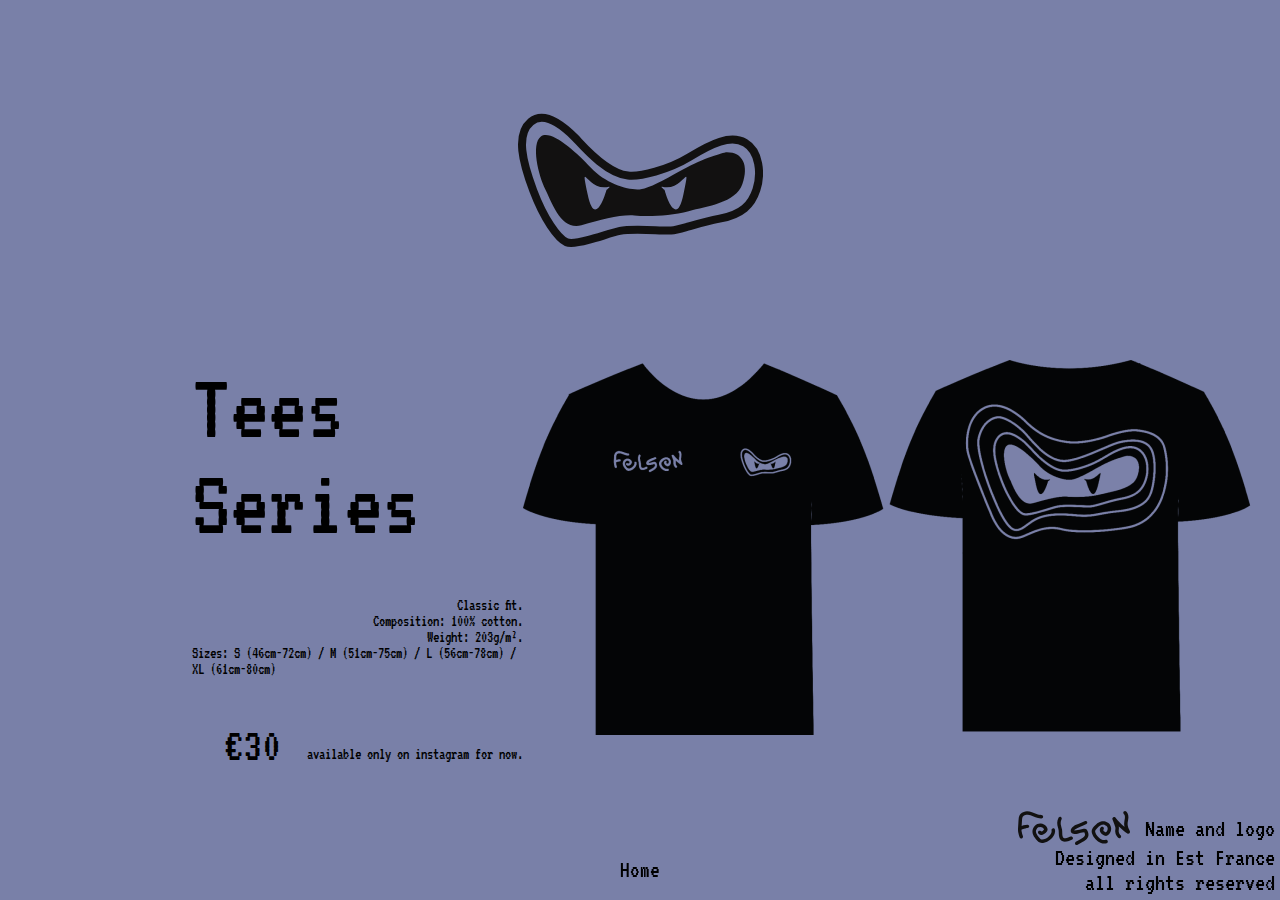
<file: tees-series.html>
<!DOCTYPE html><html><head><meta charSet="utf-8"/><meta name="viewport" content="width=device-width"/><link rel="preload" as="image" href="/_next/static/media/1er-logo-Felsen-tshirt 1.0db87280.png" fetchpriority="high"/><meta name="next-head-count" content="3"/><link data-next-font="size-adjust" rel="preconnect" href="/" crossorigin="anonymous"/><link rel="preload" href="/_next/static/css/4ffb66c3ffbdf41c.css" as="style"/><link rel="stylesheet" href="/_next/static/css/4ffb66c3ffbdf41c.css" data-n-p=""/><noscript data-n-css=""></noscript><script defer="" nomodule="" src="/_next/static/chunks/polyfills-78c92fac7aa8fdd8.js"></script><script src="/_next/static/chunks/webpack-d48917dfc1abff24.js" defer=""></script><script src="/_next/static/chunks/framework-82ceb3ddb73c0589.js" defer=""></script><script src="/_next/static/chunks/main-91c60457a30df2a8.js" defer=""></script><script src="/_next/static/chunks/pages/_app-b75b9482ff6ea491.js" defer=""></script><script src="/_next/static/chunks/664-361cba8126e8e380.js" defer=""></script><script src="/_next/static/chunks/pages/tees-series-3e57c12f1a3f6bac.js" defer=""></script><script src="/_next/static/BBABbWyTW3IUbtXpbvCLi/_buildManifest.js" defer=""></script><script src="/_next/static/BBABbWyTW3IUbtXpbvCLi/_ssgManifest.js" defer=""></script></head><body><div id="__next"><div class="tees-series-style_allpage__xl8FJ"><div class="tees-series-style_logoTopScreen__Z1Go3"><svg width="245" height="134" viewBox="0 0 245 134" fill="none" xmlns="http://www.w3.org/2000/svg"><path d="M109.929 62.5064C122.005 63.814 150.149 56.9861 171.718 43.8542C193.286 30.7222 212.473 21.2792 227.068 29.7662C241.663 38.2532 243.492 60.8459 238.493 76.4234C233.494 92.0009 223.877 101.489 201.634 105.664C188.551 108.126 177.303 111.57 168.36 114.125C162.097 115.915 156.97 117.27 153.128 117.528C143.813 118.166 115.416 115.171 101.908 117.949C94.538 119.464 81.9395 123.853 70.5816 126.894C61.1214 129.427 52.5203 131.023 48.5134 129.244C39.6954 125.328 25.8716 105.732 15.2862 77.6038C4.70084 49.4757 -2.50475 21.7087 12.7586 8.88037C28.0219 -3.94792 50.9875 18.612 57.238 24.8832C63.4885 31.1545 87.0868 60.0362 109.929 62.5064Z" stroke="#121111" stroke-width="8" stroke-miterlimit="10"></path><path d="M208.043 39.2379C208.043 39.2379 189.422 43.4882 168.752 54.439C148.082 65.3899 131.035 76.4092 119.472 76.4737C107.908 76.5381 86.8306 69.9651 72.6544 54.5734C58.4782 39.1817 32.9363 15.9583 22.8785 23.4499C12.8207 30.9415 20.3301 62.0979 27.3619 76.3859C34.3937 90.674 43.3441 117.705 63.4117 112.294C83.4794 106.884 102.57 101.367 116.311 102.527C130.052 103.687 152.236 103.125 170.602 98.1888C188.968 93.2529 217.706 90.0994 224.397 71.0414C231.089 51.9834 224.609 38.7251 208.043 39.2379ZM88.4911 76.8781C88.4911 76.8781 84.7337 90.5506 80.0979 95.0326C76.6863 98.3232 72.7971 96.6505 69.5776 80.8831C61.9818 43.6911 69.1316 79.3845 90.9284 73.726C93.4096 73.0816 88.4911 76.8781 88.4911 76.8781ZM165.496 80.8831C162.276 96.6505 158.387 98.3301 154.975 95.0326C150.338 90.5506 146.582 76.8781 146.582 76.8781C146.582 76.8781 141.664 73.0816 144.145 73.7247C165.942 79.3845 173.091 43.6911 165.496 80.8831Z" fill="#121111"></path></svg></div><div class="tees-series-style_centerPage__1MdWM"><div class="tees-series-style_divtitre__uBNTS"><a class="tees-series-style_titre__YZKgz">Tees Series</a><div class="tees-series-style_textLeftTitre__oFdpc"><a>Classic fit.</a><a>Composition: 100% cotton.</a><a>Weight: 203g/m².</a><a>Sizes: S (46cm-72cm) / M (51cm-75cm) / L (56cm-78cm) / XL (61cm-80cm)</a></div><div class="tees-series-style_textPrice__EZl5J"><a>€30</a><a>available only on instagram for now.</a></div></div><div><img alt="Tee-Image" fetchpriority="high" width="757" height="375" decoding="async" data-nimg="1" style="color:transparent" src="/_next/static/media/1er-logo-Felsen-tshirt 1.0db87280.png"/></div></div><div class="tees-series-style_homeBtn__IHZV2"><a class="tees-series-style_homeBtnLink__ZpfLy" href="/">Home</a></div><div class="tees-series-style_botRight__hc3rb"><a><svg width="112" height="34" viewBox="0 0 112 34" fill="none" xmlns="http://www.w3.org/2000/svg"><g clip-path="url(#clip0_123_46)"><path d="M82.9214 16.2876C81.8826 17.278 81.6329 18.7217 81.9017 20.0755C82.13 21.2271 82.8865 22.2599 83.8025 22.9776C84.3021 23.3727 84.834 23.726 85.3927 24.0339C85.9447 24.3356 86.5394 24.7009 87.1596 24.823C88.0775 25.0035 88.9308 24.7368 89.7008 24.2402C90.1702 23.942 90.6037 23.5916 90.9929 23.196C92.4344 21.7021 93.2602 19.5918 93.1723 17.5221C93.0816 15.4004 92.081 13.374 90.3917 12.051C89.4808 11.3379 88.4913 10.7884 87.3693 10.4678C86.2362 10.1453 85.0849 10.1057 83.9285 10.272C81.6761 10.5945 79.7125 11.9386 78.0698 13.4265C77.3145 14.1138 76.5953 14.8391 75.9151 15.5994C75.0646 16.546 74.3104 17.5668 73.9156 18.7852C73.4851 20.1073 73.6892 21.5261 74.1537 22.8081C74.5148 23.8251 74.9823 24.802 75.5486 25.7226C76.7071 27.5646 78.2369 29.1499 80.0422 30.3793C80.9654 31.0047 81.9603 31.5194 83.006 31.9123C84.1345 32.3449 85.3992 32.6005 86.6114 32.5333C87.2624 32.4969 87.9292 32.3951 88.5471 32.1795C88.9796 32.0284 89.3516 31.788 89.5892 31.3858C89.8077 31.0173 89.9007 30.4701 89.7649 30.055C89.6291 29.64 89.3669 29.2337 88.9638 29.0222C88.5606 28.8108 88.0603 28.6943 87.62 28.8481C87.2702 28.9701 86.9087 29.0561 86.5412 29.1047L87.0062 29.043C86.4797 29.1029 85.9478 29.0982 85.4225 29.0291L85.8875 29.0909C85.1111 28.9775 84.3528 28.7646 83.6319 28.4575L84.0503 28.6316C83.0432 28.1996 82.095 27.6439 81.2279 26.9774L81.5808 27.2474C80.6432 26.5251 79.8015 25.6884 79.0755 24.7571L79.3485 25.1067C78.6406 24.1918 78.0519 23.1921 77.5964 22.1314L77.7722 22.546C77.4834 21.8619 77.2295 21.1534 77.1282 20.4159L77.1905 20.8766C77.15 20.5489 77.15 20.2176 77.1905 19.8899L77.1282 20.3505C77.1802 20.011 77.2739 19.679 77.4072 19.362L77.2314 19.7766C77.4569 19.2744 77.7446 18.802 78.0879 18.3702L77.8154 18.7198C78.3608 18.0252 78.983 17.3886 79.607 16.7635C80.2251 16.1346 80.8836 15.546 81.5785 15.0015L81.2256 15.2714C81.9324 14.7329 82.6879 14.2608 83.511 13.9162L83.0925 14.0903C83.6559 13.8549 84.2471 13.6907 84.852 13.6016L84.387 13.6633C84.9274 13.595 85.4746 13.5975 86.0144 13.6707L85.5494 13.6089C86.1096 13.6897 86.6573 13.84 87.1796 14.0562L86.7612 13.8821C87.2822 14.1018 87.7739 14.3841 88.2254 14.7228L87.8743 14.4538C88.3037 14.7811 88.6901 15.1602 89.0247 15.5824L88.7522 15.2327C89.0559 15.624 89.3087 16.0516 89.5045 16.5055L89.3288 16.0909C89.5133 16.5364 89.6394 17.0034 89.704 17.4807L89.6417 17.02C89.706 17.538 89.7039 18.0619 89.6352 18.5793L89.6975 18.1187C89.6187 18.6783 89.4665 19.2252 89.2446 19.7457L89.4204 19.3311C89.2215 19.7912 88.9678 20.226 88.6648 20.6265L88.9373 20.2768C88.6438 20.6554 88.3034 20.9959 87.9241 21.2902L88.277 21.0198C87.9951 21.239 87.6881 21.4246 87.3624 21.5726L87.7809 21.3985C87.6836 21.4364 87.5833 21.4661 87.481 21.4874L87.9459 21.4257C87.8406 21.4388 87.7341 21.4388 87.6288 21.4257L88.0938 21.4874C87.9606 21.4616 87.8305 21.4216 87.706 21.3681L88.1245 21.5422C87.3689 21.2009 86.6152 20.7817 85.9535 20.2833L86.3064 20.5532C85.9715 20.2997 85.6698 20.0057 85.4085 19.678L85.681 20.0276C85.5231 19.819 85.3903 19.5928 85.2853 19.3537L85.4611 19.7683C85.355 19.5124 85.2816 19.2443 85.2425 18.9704L85.3048 19.4311C85.2764 19.2032 85.2747 18.9729 85.2997 18.7447L85.2374 19.2054C85.2646 19.004 85.3168 18.8067 85.3927 18.618L85.217 19.0326C85.2821 18.8849 85.3635 18.7448 85.4597 18.6148L85.1872 18.9644C85.2515 18.8838 85.3212 18.8076 85.396 18.7364C86.0544 18.1086 86.0809 16.9164 85.396 16.295C84.6892 15.6501 83.6323 15.6247 82.9316 16.295L82.9214 16.2876Z" fill="#121111"></path><path d="M40.5068 6.68125C39.7256 8.30596 39.2606 10.0233 39.1969 11.8276C39.1374 13.5191 39.5285 15.1484 40.0157 16.7566C40.2813 17.6318 40.5314 18.5098 40.6579 19.4182L40.5956 18.9575C40.7709 20.2897 40.7379 21.6339 40.8016 22.973C40.8648 24.3006 40.9922 25.6959 41.499 26.9383C42.0296 28.2345 42.8475 29.4202 44.1262 30.0956C45.5527 30.8492 47.1485 30.8985 48.7071 30.6221C50.2416 30.3498 51.6453 29.6151 53.0677 29.0176L52.6492 29.1918C52.9896 29.0499 53.3328 28.9154 53.682 28.7956C54.1139 28.6464 54.4878 28.4017 54.724 28.0014C54.9425 27.6329 55.0355 27.0857 54.8997 26.6706C54.6245 25.8281 53.6773 25.1463 52.7548 25.4642C51.7025 25.8267 50.6977 26.3095 49.6724 26.7383L50.0909 26.5642C49.2302 26.9217 48.3524 27.2211 47.4238 27.3473L47.8888 27.2856C47.3904 27.3505 46.8859 27.3552 46.3864 27.2994L46.8514 27.3611C46.4679 27.3125 46.0926 27.2135 45.7355 27.0668L46.1539 27.2409C45.8928 27.1263 45.6453 26.9834 45.416 26.8148L45.7689 27.0848C45.501 26.8786 45.2603 26.64 45.0524 26.3744L45.3253 26.7241C45.0729 26.3895 44.8631 26.0253 44.7009 25.6397L44.8766 26.0543C44.6032 25.396 44.4526 24.6986 44.354 23.9952L44.4163 24.4558C44.294 23.5313 44.2708 22.599 44.2485 21.668C44.2233 20.6085 44.1694 19.5568 44.0211 18.5043C43.7626 16.6713 42.9702 14.9665 42.7112 13.1345L42.7735 13.5951C42.6515 12.6713 42.6515 11.7357 42.7735 10.8119L42.7112 11.2725C42.8452 10.3123 43.1056 9.37367 43.4859 8.48055L43.3101 8.89513C43.3774 8.74158 43.4476 8.58803 43.5208 8.43448C43.7258 8.00792 43.8272 7.57307 43.6965 7.10321C43.5854 6.70291 43.2725 6.26851 42.8954 6.0709C42.4904 5.859 42.0003 5.75305 41.5516 5.89677C41.1405 6.02852 40.7025 6.28924 40.5096 6.69093L40.5068 6.68125Z" fill="#121111"></path><path d="M102.618 24.2951C102.333 24.0294 102.069 23.7433 101.827 23.4392L102.1 23.7888C101.681 23.2514 101.334 22.6631 101.066 22.0383L101.242 22.4529C100.978 21.8269 100.795 21.1701 100.698 20.4984L100.76 20.959C100.652 20.1538 100.697 19.367 100.802 18.5637C100.86 18.1288 100.92 17.6926 100.926 17.2531C100.935 16.6824 100.852 16.1015 100.729 15.5446C100.531 14.6518 100.177 13.7941 99.8626 12.9387L98.8969 10.3056L97.7888 7.28423L94.6018 8.61551C97.7637 12.771 101.42 16.5092 105.575 19.6969C106.816 20.649 108.086 21.563 109.394 22.4193C110.012 22.8233 111.007 22.6888 111.507 22.1494C112.051 21.5625 112.151 20.7623 111.78 20.0557C111.404 19.3408 111.051 18.6143 110.734 17.8713L110.91 18.2859C110.327 16.9081 109.873 15.4759 109.665 13.9936L109.728 14.4542C109.583 13.3391 109.589 12.2099 109.743 11.0961L109.682 11.5517C109.903 9.93941 110.3 8.35339 110.4 6.72731C110.49 5.24586 110.246 3.77317 109.639 2.41702C109.313 1.69145 108.838 1.04105 108.244 0.507171C107.901 0.20084 107.483 0.000457764 107.011 0.000457764C106.584 0.000457764 106.073 0.188402 105.779 0.507171C105.167 1.16682 105.055 2.3037 105.779 2.94861C105.966 3.11589 106.139 3.29815 106.296 3.49355L106.023 3.14392C106.271 3.46637 106.479 3.81787 106.642 4.19052L106.466 3.77824C106.688 4.31062 106.839 4.8693 106.915 5.44025L106.853 4.97961C106.975 5.89768 106.931 6.81391 106.81 7.72968L106.873 7.26903C106.606 9.23323 106.072 11.1786 106.133 13.175C106.191 15.0683 106.644 16.9376 107.342 18.6954C107.762 19.7528 108.239 20.7875 108.77 21.7951L111.156 19.4315C109.97 18.6567 108.815 17.8392 107.69 16.979L108.043 17.2494C105.051 14.9586 102.296 12.3799 99.817 9.55108C99.1149 8.74925 98.4361 7.92806 97.7804 7.08753L98.0529 7.43717C97.9054 7.24769 97.7592 7.05759 97.6144 6.86688C97.3429 6.51034 97.0374 6.17821 96.5724 6.07319C96.1944 5.98002 95.796 6.01056 95.4369 6.16025C94.693 6.47165 94.1294 7.38557 94.4275 8.19816L96.0419 12.6006C96.305 13.3183 96.5685 14.0361 96.8323 14.7541C97.0918 15.4635 97.3415 16.178 97.4536 16.927L97.3912 16.4663C97.4917 17.2144 97.3954 17.9455 97.2982 18.6885C97.2145 19.3334 97.1732 19.9783 97.2355 20.6283C97.375 22.107 97.8041 23.5387 98.5895 24.8124C99.0223 25.5187 99.548 26.1648 100.153 26.7337C100.817 27.3533 101.966 27.4358 102.617 26.7337C103.24 26.0616 103.327 24.9524 102.617 24.2923L102.618 24.2951Z" fill="#121111"></path><path d="M20.2252 22.2327C20.4317 22.505 20.6149 22.7565 20.8794 22.9698C21.2397 23.2674 21.6486 23.502 22.0884 23.6635C22.612 23.8601 23.1718 23.9443 23.7307 23.9104C25.0684 23.8335 26.2193 23.2655 27.1897 22.3622C27.6547 21.9301 28.0434 21.4192 28.4214 20.9139C28.7227 20.5113 29.0621 20.0935 29.27 19.6342C29.4778 19.175 29.6178 18.736 29.5783 18.2219C29.5346 17.6516 29.3523 17.1932 29.1161 16.6773C28.8864 16.1748 28.5674 15.7408 28.2252 15.3078C27.6089 14.5434 26.8425 13.9107 25.9724 13.4482C24.9606 12.906 23.9023 12.6112 22.764 12.4956C20.6102 12.2767 18.4448 13.1676 16.9155 14.6486C15.3671 16.148 14.4046 18.2997 14.4302 20.4528C14.4585 22.7869 15.5178 24.9552 16.876 26.8097C17.5566 27.7474 18.2861 28.6494 19.0614 29.5119C19.8453 30.3765 20.7576 31.155 21.8461 31.6102C22.5131 31.8958 23.2302 32.0489 23.9567 32.0607C24.6504 32.0708 25.3553 31.9506 26.03 31.7986C27.0934 31.5595 28.1154 31.1785 29.104 30.7257C30.9899 29.8542 32.6727 28.6044 34.0458 27.0553C35.6644 25.2219 36.9342 23.0122 37.0914 20.5366C37.1319 19.8954 37.0537 19.2408 36.9138 18.6153C36.7166 17.7317 35.6332 17.1315 34.7688 17.4088C33.8324 17.7087 33.3395 18.5872 33.5511 19.5338C33.585 19.6863 33.6129 19.8392 33.6343 19.9944L33.572 19.5338C33.6276 19.9946 33.6257 20.4605 33.5664 20.9208L33.6287 20.4602C33.5362 21.1088 33.3583 21.7427 33.0996 22.3456L33.2753 21.931C32.9001 22.8007 32.3951 23.6045 31.8134 24.3531L32.0859 24.0035C31.375 24.9061 30.5532 25.7174 29.6397 26.4186L29.9926 26.1482C29.0571 26.8609 28.035 27.4542 26.9502 27.9144L27.3687 27.7402C26.3801 28.1548 25.3353 28.4731 24.2705 28.6155L24.7355 28.5538C24.309 28.6112 23.8767 28.6142 23.4494 28.5625L23.9144 28.6242C23.5961 28.5747 23.2851 28.4865 22.9886 28.3617L23.4071 28.5358C23.0345 28.3688 22.6833 28.1585 22.3609 27.9093L22.7138 28.1792C21.6908 27.3809 20.866 26.3228 20.0722 25.3071L20.3447 25.6567C19.5491 24.6336 18.8168 23.5543 18.3072 22.3613L18.4829 22.7758C18.2153 22.1484 18.0279 21.4902 17.925 20.8167L17.9873 21.2774C17.9093 20.7215 17.9057 20.1579 17.9766 19.6011L17.9147 20.0617C17.9929 19.5202 18.1401 18.9907 18.3527 18.4858L18.177 18.9004C18.4032 18.3753 18.6945 17.8802 19.0442 17.4263L18.7712 17.776C19.1096 17.3443 19.5 16.9552 19.9337 16.6174L19.5808 16.8874C19.9985 16.5685 20.4556 16.3035 20.9408 16.0987L20.5223 16.2729C20.9638 16.0932 21.4264 15.9694 21.8991 15.9043L21.4342 15.9661C21.9392 15.9038 22.4502 15.9058 22.9546 15.9721L22.4897 15.9103C23.0372 15.987 23.5726 16.133 24.0827 16.3447L23.6665 16.1706C24.1549 16.3773 24.6158 16.6428 25.0387 16.9611L24.6858 16.6907C25.0872 16.9977 25.448 17.3536 25.7594 17.7502L25.4865 17.4005C25.7556 17.7505 25.9805 18.1319 26.156 18.536L25.9803 18.1214C26.0591 18.2998 26.1171 18.4865 26.1532 18.6779L26.0909 18.2173C26.0999 18.3027 26.1015 18.3887 26.0956 18.4743L26.1579 18.0137C26.143 18.1106 26.1179 18.2057 26.083 18.2974L26.2588 17.8828C26.024 18.4176 25.6078 18.9119 25.2502 19.3721L25.5227 19.0225C25.1693 19.4725 24.7839 19.8949 24.3277 20.2455L24.6834 19.9815C24.4388 20.1665 24.1736 20.3231 23.893 20.4482L24.3115 20.2736C24.058 20.3779 23.7925 20.4508 23.521 20.4906L23.986 20.4293C23.716 20.465 23.4426 20.4664 23.1723 20.4334L23.6372 20.4952C23.4157 20.4633 23.199 20.404 22.9923 20.3187L23.4108 20.4929C23.265 20.428 23.1265 20.3482 22.9974 20.2547L23.3503 20.5247C23.2229 20.4263 23.1074 20.3136 23.0063 20.1888L23.2787 20.5385L23.2415 20.4896C22.9579 20.1156 22.6729 19.8249 22.1995 19.6959C21.781 19.5817 21.2263 19.6333 20.8562 19.8701C20.4861 20.1068 20.1559 20.4615 20.0546 20.9024C19.9574 21.3253 19.9551 21.8697 20.2303 22.2332L20.2252 22.2327Z" fill="#121111"></path><path d="M66.6439 10.1301L60.9084 12.6416C59.9822 13.047 59.0536 13.4486 58.1297 13.8595C57.2681 14.2423 56.4093 14.6473 55.6346 15.1881C54.7447 15.8104 53.9272 16.5502 53.3851 17.5C52.7401 18.6309 52.4625 20.0479 53.0596 21.2539C53.6785 22.5036 55.1599 22.8155 56.4293 22.8754C57.4987 22.9256 58.5682 22.8003 59.6274 22.634C61.7282 22.3032 63.7629 21.6473 65.8735 21.3644L65.4085 21.4262C65.9511 21.3561 66.5523 21.2502 67.0987 21.3225L66.6337 21.2608C66.6785 21.268 66.7226 21.2793 66.7653 21.2944L66.3468 21.1203C66.3881 21.1353 66.4273 21.1554 66.4635 21.1802L66.1111 20.9102C66.1457 20.9346 66.177 20.9634 66.2041 20.9959L65.9316 20.6467C66.0757 20.8351 66.1692 21.0668 66.2734 21.2787C66.3933 21.5233 66.5058 21.7703 66.6161 22.0204L66.4403 21.6058C66.7039 22.2268 66.9174 22.8657 67.009 23.535L66.9466 23.0744C66.9948 23.4551 66.9948 23.8402 66.9466 24.2209L67.009 23.7603C66.9547 24.1173 66.8563 24.4663 66.716 24.7995L66.8918 24.3849C66.7117 24.7903 66.4822 25.1722 66.2083 25.5222L66.4807 25.1726C66.0158 25.7609 65.461 26.2657 64.8682 26.7236L65.2211 26.4532C64.2135 27.223 63.1106 27.855 62.003 28.4708L57.8447 30.7828C57.0486 31.2255 56.7152 32.3716 57.2193 33.1464C57.7382 33.9438 58.7537 34.2395 59.6051 33.766C61.3488 32.7986 63.111 31.8529 64.8338 30.8478C65.5582 30.4336 66.257 29.9768 66.9262 29.4797C67.6474 28.9421 68.3448 28.3778 68.9121 27.6744C69.5254 26.9102 70.0369 26.093 70.2866 25.1358C70.5823 24.003 70.507 22.8035 70.175 21.6873C70.003 21.1097 69.7607 20.5509 69.5115 20.0028C69.2748 19.4864 69.0423 18.9124 68.6322 18.5075C68.0319 17.9183 67.2117 17.8202 66.4119 17.8718C65.8102 17.9105 65.2104 17.9906 64.6143 18.08C62.4842 18.3997 60.4249 19.0699 58.2906 19.3629L58.7556 19.3012C57.8126 19.426 56.8431 19.4905 55.8955 19.3777L56.3605 19.4394C56.1249 19.4111 55.8935 19.3558 55.6709 19.2745L56.0894 19.4486C55.9672 19.3986 55.8513 19.3344 55.7444 19.2574L56.0973 19.5274C56.0318 19.4742 55.9717 19.4148 55.9178 19.35L56.1903 19.6996C56.1474 19.6397 56.1096 19.5764 56.0773 19.5103L56.2531 19.9249C56.2085 19.8135 56.1782 19.6969 56.1629 19.578L56.2252 20.0387C56.2117 19.8748 56.2149 19.71 56.2345 19.5467L56.1726 20.0074C56.2105 19.7346 56.2836 19.4679 56.3902 19.2137L56.2145 19.6282C56.3493 19.3238 56.5201 19.0362 56.7232 18.7714L56.4502 19.1211C56.7444 18.7493 57.0833 18.4144 57.4592 18.1238L57.1063 18.3942C58.3301 17.4586 59.7962 16.8915 61.1981 16.2775L65.7944 14.2645L68.409 13.1197C68.781 12.9558 69.1065 12.4596 69.2102 12.087C69.3255 11.6724 69.2734 11.1233 69.0344 10.7562C68.7954 10.389 68.4369 10.0624 67.9924 9.96246L67.5274 9.90073C67.2181 9.90004 66.9144 9.98149 66.6477 10.1366L66.6439 10.1301Z" fill="#121111"></path><path d="M4.95041 25.3624C4.40639 23.6377 3.8061 21.92 3.55082 20.1234L3.61313 20.5841C3.38064 18.8719 3.53083 17.1449 3.63731 15.4285C3.74581 13.6848 3.8543 11.9411 3.9628 10.1974C4.01906 9.28944 4.05579 8.37782 4.17808 7.47587L4.11577 7.93652C4.20877 7.27687 4.35338 6.62828 4.60633 6.00963L4.43056 6.42421C4.60589 6.00531 4.83516 5.61064 5.11269 5.25002L4.84021 5.59965C5.11098 5.26199 5.42111 4.95722 5.76412 4.69171L5.41121 4.96165C5.84932 4.63118 6.32747 4.35634 6.83451 4.14354L6.41603 4.31766C7.06009 4.05403 7.7359 3.87411 8.4266 3.78239L7.96162 3.84412C8.76499 3.74733 9.57757 3.7529 10.3795 3.8607L9.91453 3.79898C13.4679 4.2739 16.5637 6.25653 20.0343 7.03319C21.1308 7.27871 22.2709 7.42704 23.3966 7.38743C23.8537 7.37176 24.3024 7.20593 24.6297 6.88071C24.9324 6.58129 25.1598 6.08932 25.1412 5.65907C25.1003 4.75067 24.374 3.89755 23.3975 3.93164C22.796 3.95118 22.1939 3.92036 21.5976 3.83951L22.0626 3.90078C19.2062 3.50094 16.6363 2.1388 13.9347 1.22487C11.3271 0.342269 8.38196 -0.111009 5.73437 0.887216C4.50357 1.35293 3.30811 2.03101 2.45766 3.05549C1.91268 3.70615 1.48243 4.44325 1.18501 5.23574C0.906023 5.95665 0.791173 6.7135 0.691203 7.47449C0.502886 8.9025 0.466153 10.3522 0.377342 11.788C0.284346 13.2741 0.19135 14.7601 0.0983544 16.2462C0.0458117 17.0937 -0.00673261 17.9423 0.000707058 18.7917C0.0141267 19.7201 0.104953 20.6457 0.272256 21.5593C0.556823 23.1715 1.09853 24.723 1.59001 26.2805C1.72392 26.7047 2.00012 27.0861 2.39163 27.3132C2.76362 27.5297 3.31601 27.6214 3.73495 27.4874C4.60912 27.2068 5.24428 26.286 4.95274 25.3624H4.95041Z" fill="#121111"></path><path d="M3.51606 18.5425C3.72034 18.4485 3.92601 18.3578 4.13309 18.2702L3.7146 18.4444C5.2257 17.814 6.81362 17.3824 8.43786 17.1605L7.97288 17.2223C8.467 17.1575 8.96298 17.1126 9.46082 17.0878C9.92161 17.0652 10.3624 16.9104 10.6939 16.581C10.9962 16.2816 11.224 15.7901 11.2054 15.3599C11.165 14.4621 10.4377 13.5845 9.46175 13.6324C6.77882 13.7628 4.18935 14.4367 1.75611 15.5593C1.38134 15.7325 1.05864 16.2116 0.954488 16.5916C0.839638 17.0062 0.891717 17.5558 1.13025 17.9229C1.36879 18.29 1.72775 18.6162 2.17227 18.7166C2.65352 18.8253 3.07014 18.7484 3.51606 18.5425Z" fill="#121111"></path></g><defs><clipPath id="clip0_123_46"><rect width="112" height="34" fill="white"></rect></clipPath></defs></svg>  Name and logo </a><a>Designed in Est France </a><a> all rights reserved</a></div></div></div><script id="__NEXT_DATA__" type="application/json">{"props":{"pageProps":{}},"page":"/tees-series","query":{},"buildId":"BBABbWyTW3IUbtXpbvCLi","nextExport":true,"autoExport":true,"isFallback":false,"scriptLoader":[]}</script></body></html>
</file>
<file: _next/static/css/598c294f1bf20874.css>
@font-face{font-family:vt,sans-serif;src:url(/_next/static/media/VT323-Regular.f4a4501e.ttf) format("truetype")}:root{--color-black:#121111;--color-bg:#7980a8}*{box-sizing:border-box;padding:0;margin:0}body,html{max-width:100vw;overflow-x:hidden;background-color:var(--color-bg);font-family:vt,sans-serif}a{color:inherit;text-decoration:none}@font-face{font-family:vt;src:url(/_next/static/media/VT323-Regular.f4a4501e.ttf) format("truetype")}.page_main__mAg_K{height:100vh;width:100vw}.page_logoTopScreen__mUM0B{display:flex;justify-content:center;align-items:center;height:40vh;width:100vw}@media (min-width:800px){.page_divtitre__HdRGP{padding-left:5vw;width:90vw;display:flex;justify-content:center}.page_titre__qHcnI{font-size:6em;font-family:vt}.page_itemMenu__COYD6{font-family:vt;font-size:3em;list-style-type:none;display:flex;align-items:center;height:1.2em;margin-left:22vw;margin-top:1vh;width:250px;transition:color .3s ease-in-out,box-shadow .3s ease-in-out;box-shadow:inset 0 0 0 0 var(--color-black)}}@media (max-width:800px){.page_divtitre__HdRGP{padding-left:5vw;width:90vw;display:flex;justify-content:center}.page_titre__qHcnI{font-size:3em;font-family:vt}.page_itemMenu__COYD6{font-family:vt;font-size:2em;list-style-type:none;display:flex;align-items:center;height:1.2em;margin-left:10vw;margin-top:1vh;width:250px;transition:color .3s ease-in-out,box-shadow .3s ease-in-out;box-shadow:inset 0 0 0 0 var(--color-black)}}.page_menu__3UteB{height:20vh;padding-top:50px}.page_itemMenuSpirit__UKG97,.page_itemMenuTees__gL_l_{transition:color .5s ease-in-out,box-shadow .5s ease-in-out;box-shadow:inset 0 0 0 0 var(--color-black)}.page_itemMenuTees__gL_l_:hover{box-shadow:inset 215px 0 0 0 var(--color-black);color:var(--color-bg)}.page_itemMenuSpirit__UKG97:hover{box-shadow:inset 250px 0 0 0 var(--color-black);color:var(--color-bg)}@media (min-width:800px){.page_botRight__saLf5{position:fixed;right:5px;bottom:5px;display:flex;align-items:flex-end;flex-direction:column}.page_botRight__saLf5>a{font-size:25px}.page_botRight__saLf5>a:first-child{display:flex;align-items:center}}@media (max-width:800px){.page_botRight__saLf5{display:none}}
</file>
<file: _next/static/css/b1b8a370212aec70.css>
@font-face{font-family:vt,sans-serif;src:url(/_next/static/media/VT323-Regular.f4a4501e.ttf) format("truetype")}:root{--color-black:#121111;--color-bg:#7980a8}*{box-sizing:border-box;padding:0;margin:0}body,html{max-width:100vw;overflow-x:hidden;background-color:var(--color-bg);font-family:vt,sans-serif}a{color:inherit;text-decoration:none}@font-face{font-family:vt;src:url(/_next/static/media/VT323-Regular.f4a4501e.ttf) format("truetype")}.felsen-spirit-style_allpage__LqeMT{height:100vh;width:100vw;font-family:vt}.felsen-spirit-style_logoTopScreen__q3qoD{display:flex;justify-content:center;align-items:center;height:40vh;width:100vw}.felsen-spirit-style_divtitre__d9b85{padding-left:15vw;width:90vw;display:flex}@media (max-width:800px){.felsen-spirit-style_titre__07K6_{font-size:3em;font-family:vt}}@media (min-width:800px){.felsen-spirit-style_titre__07K6_{font-size:6em;font-family:vt}}.felsen-spirit-style_felsenSpeech__DI4I0{height:25vh;display:flex;flex-direction:column;font-size:1.5em;padding-left:10vw;padding-top:5vh}.felsen-spirit-style_homeBtn__Zc4ql{position:fixed;bottom:2vh;width:100vw;display:flex;justify-content:center;font-size:1.5em}.felsen-spirit-style_homeBtnLink__G5ivA{transition:color .5s ease-in-out,box-shadow .5s ease-in-out;box-shadow:inset 0 0 0 0 var(--color-black)}.felsen-spirit-style_homeBtnLink__G5ivA:hover{box-shadow:inset 215px 0 0 0 var(--color-black);color:var(--color-bg)}@media (min-width:800px){.felsen-spirit-style_botRight__Sox1R{position:fixed;right:5px;bottom:5px;display:flex;align-items:flex-end;flex-direction:column}.felsen-spirit-style_botRight__Sox1R>a{font-size:25px}.felsen-spirit-style_botRight__Sox1R>a:first-child{display:flex;align-items:center}}@media (max-width:800px){.felsen-spirit-style_botRight__Sox1R{display:none}}
</file>
<file: _next/static/css/4ffb66c3ffbdf41c.css>
@font-face{font-family:vt,sans-serif;src:url(/_next/static/media/VT323-Regular.f4a4501e.ttf) format("truetype")}:root{--color-black:#121111;--color-bg:#7980a8}*{box-sizing:border-box;padding:0;margin:0}body,html{max-width:100vw;overflow-x:hidden;background-color:var(--color-bg);font-family:vt,sans-serif}a{color:inherit;text-decoration:none}@font-face{font-family:vt;src:url(/_next/static/media/VT323-Regular.f4a4501e.ttf) format("truetype")}.tees-series-style_allpage__xl8FJ{height:100vh;width:100vw;font-family:vt}.tees-series-style_logoTopScreen__Z1Go3{display:flex;justify-content:center;align-items:center;height:40vh;width:100vw}.tees-series-style_centerPage__1MdWM{width:100vw;height:40vh;display:flex;flex-direction:row}.tees-series-style_divtitre__uBNTS{padding-left:15vw;width:50vw;height:100%;display:flex;flex-direction:column}.tees-series-style_titre__YZKgz{font-size:6em;font-family:vt}.tees-series-style_textLeftTitre__oFdpc{margin-top:5vh;display:flex;justify-content:flex-end;flex-direction:column;align-items:flex-end}.tees-series-style_textPrice__EZl5J{margin-top:5vh;display:flex;justify-content:flex-end;flex-direction:row;align-items:flex-end}.tees-series-style_textPrice__EZl5J>a:first-child{margin-right:2vw;height:40px;font-size:3em}.tees-series-style_homeBtn__IHZV2{position:fixed;bottom:2vh;width:100vw;display:flex;justify-content:center;font-size:1.5em}.tees-series-style_homeBtnLink__ZpfLy{transition:color .5s ease-in-out,box-shadow .5s ease-in-out;box-shadow:inset 0 0 0 0 var(--color-black)}.tees-series-style_homeBtnLink__ZpfLy:hover{box-shadow:inset 215px 0 0 0 var(--color-black);color:var(--color-bg)}@media (min-width:800px){.tees-series-style_botRight__hc3rb{position:fixed;right:5px;bottom:5px;display:flex;align-items:flex-end;flex-direction:column}.tees-series-style_botRight__hc3rb>a{font-size:25px}.tees-series-style_botRight__hc3rb>a:first-child{display:flex;align-items:center}}@media (max-width:800px){.tees-series-style_botRight__hc3rb{display:none}}
</file>
